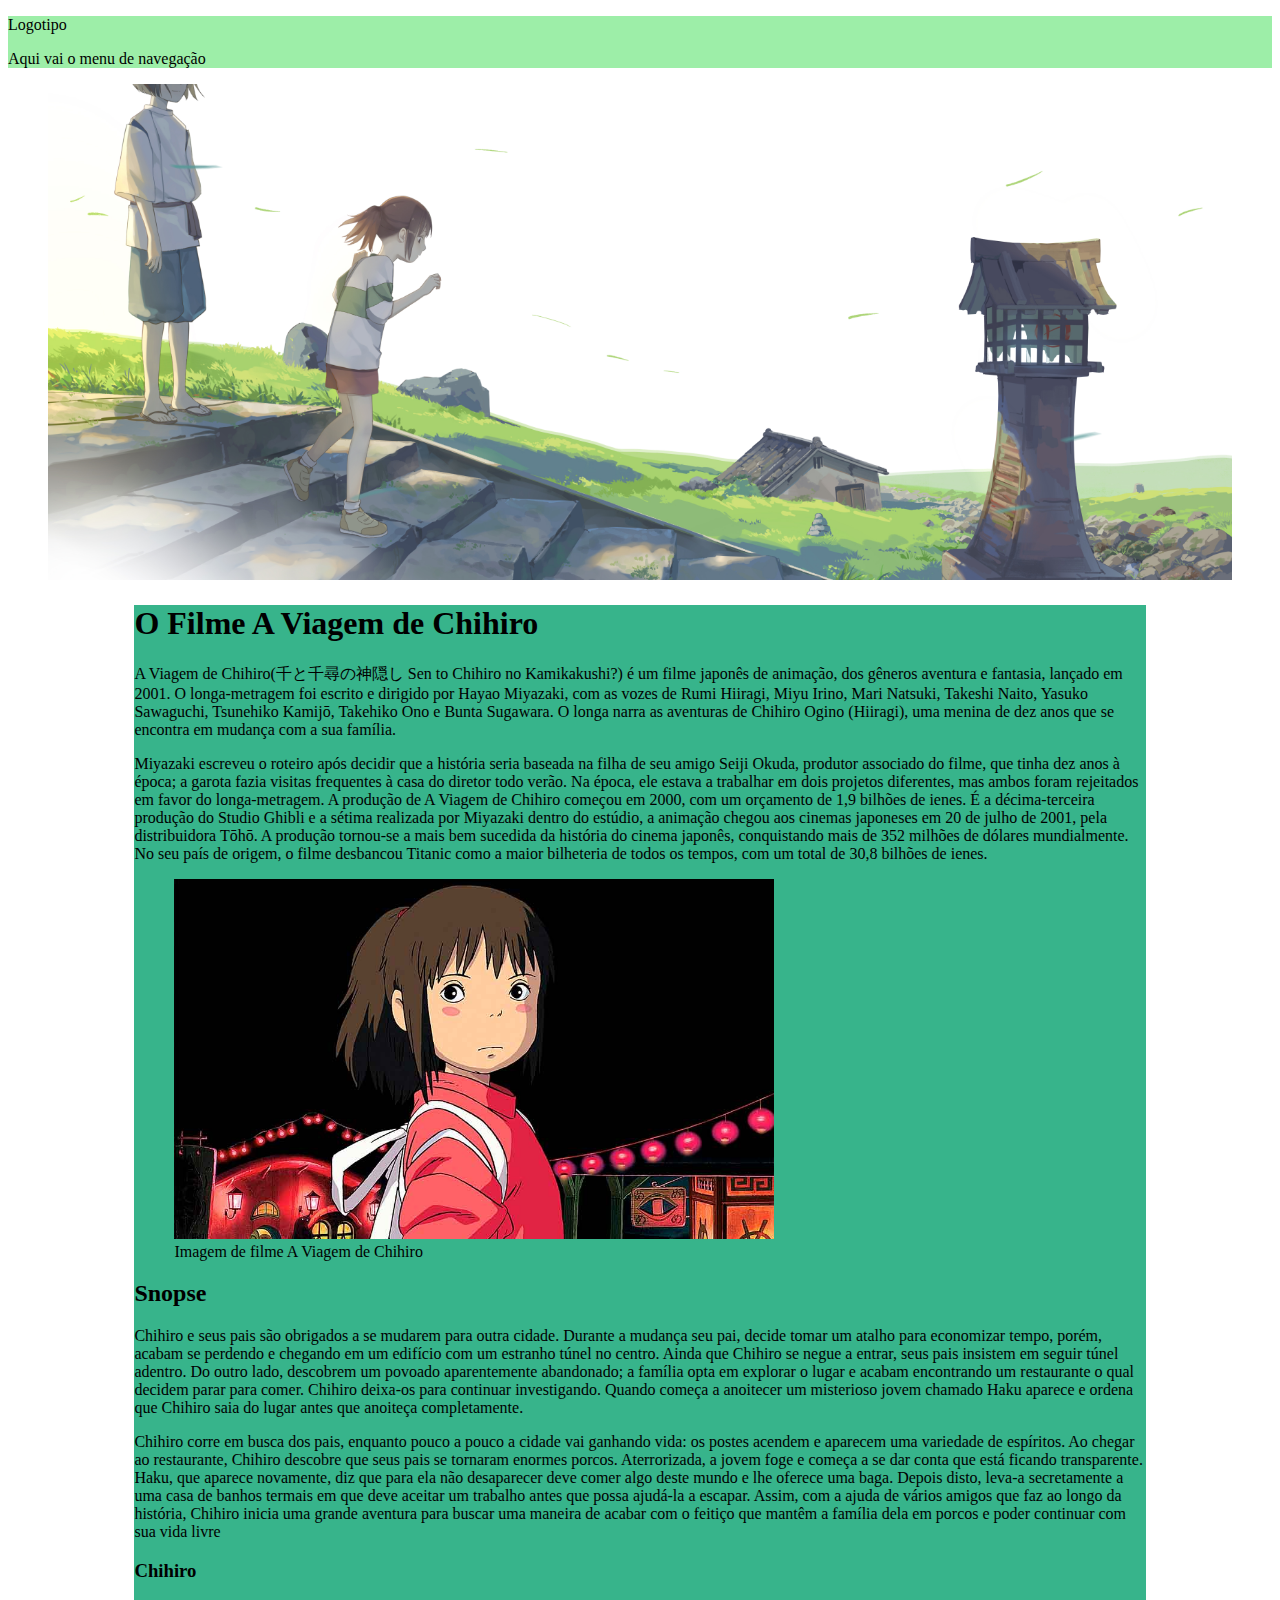
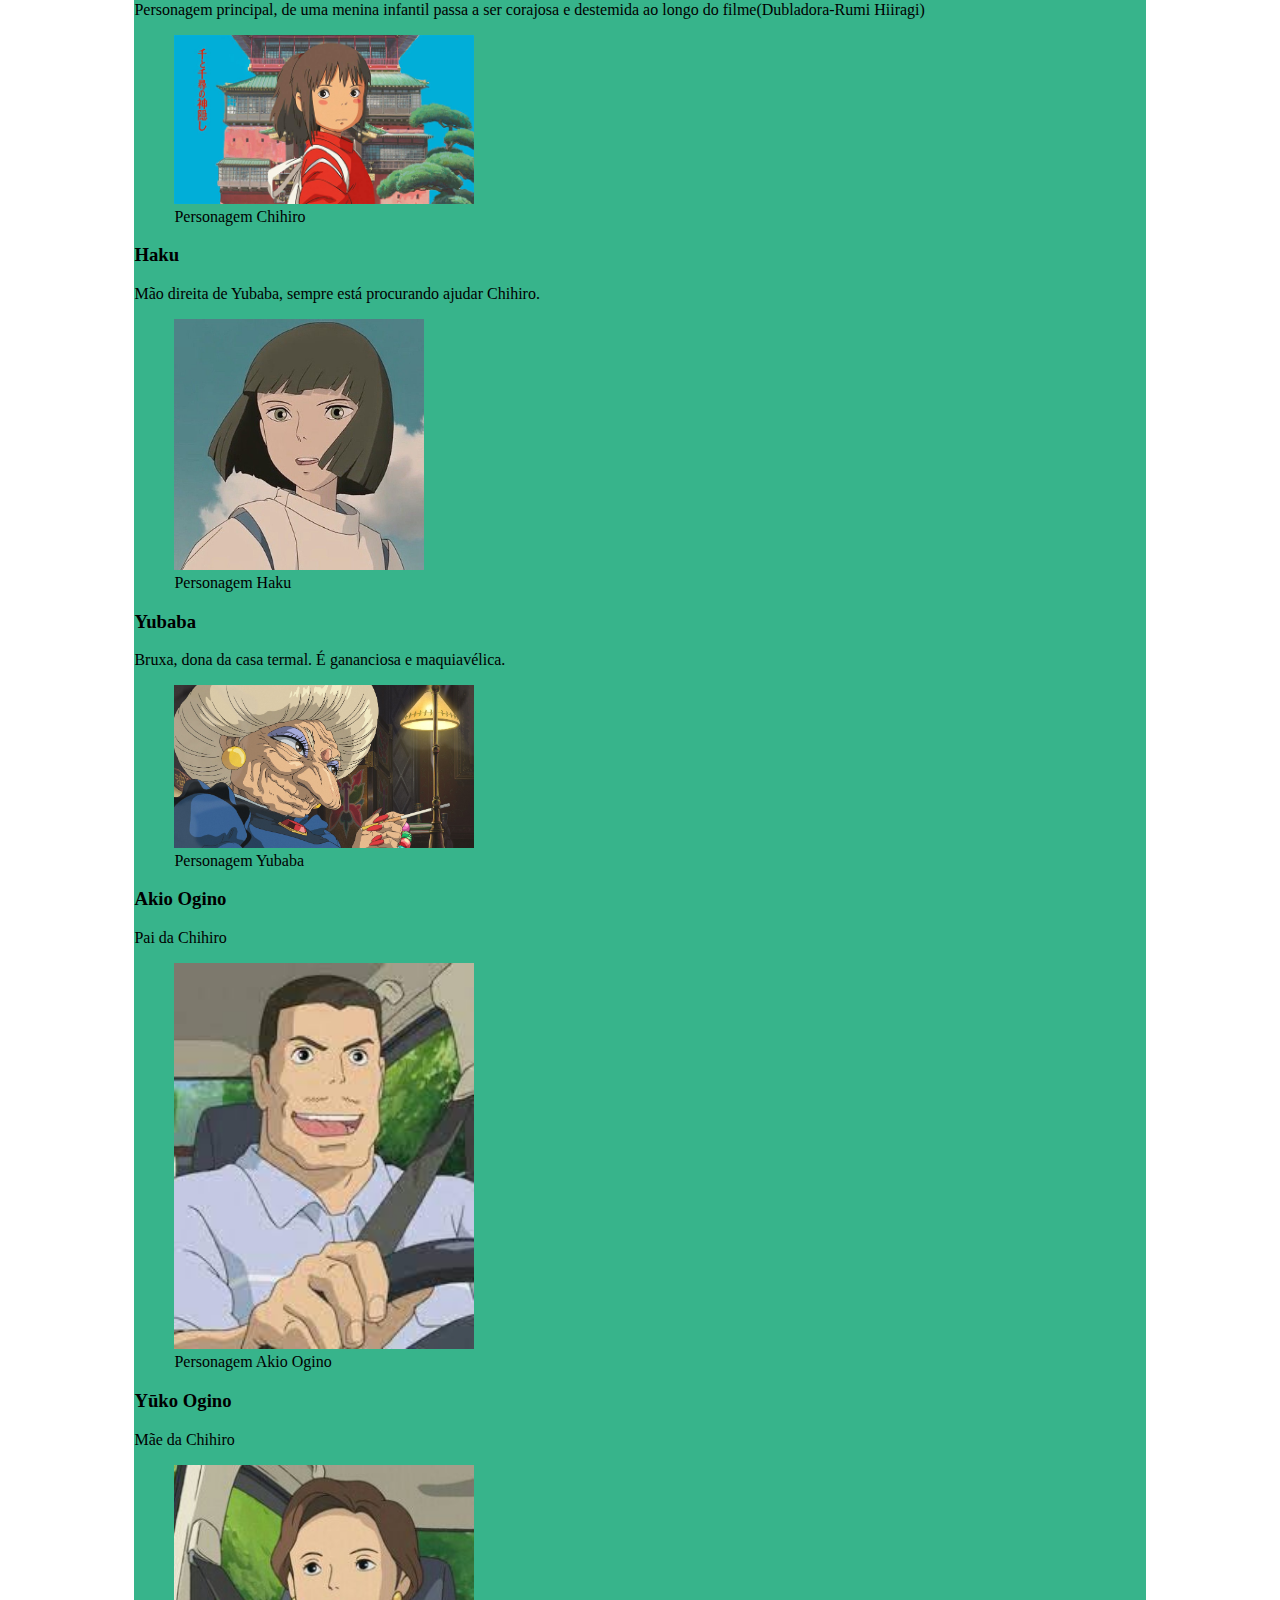
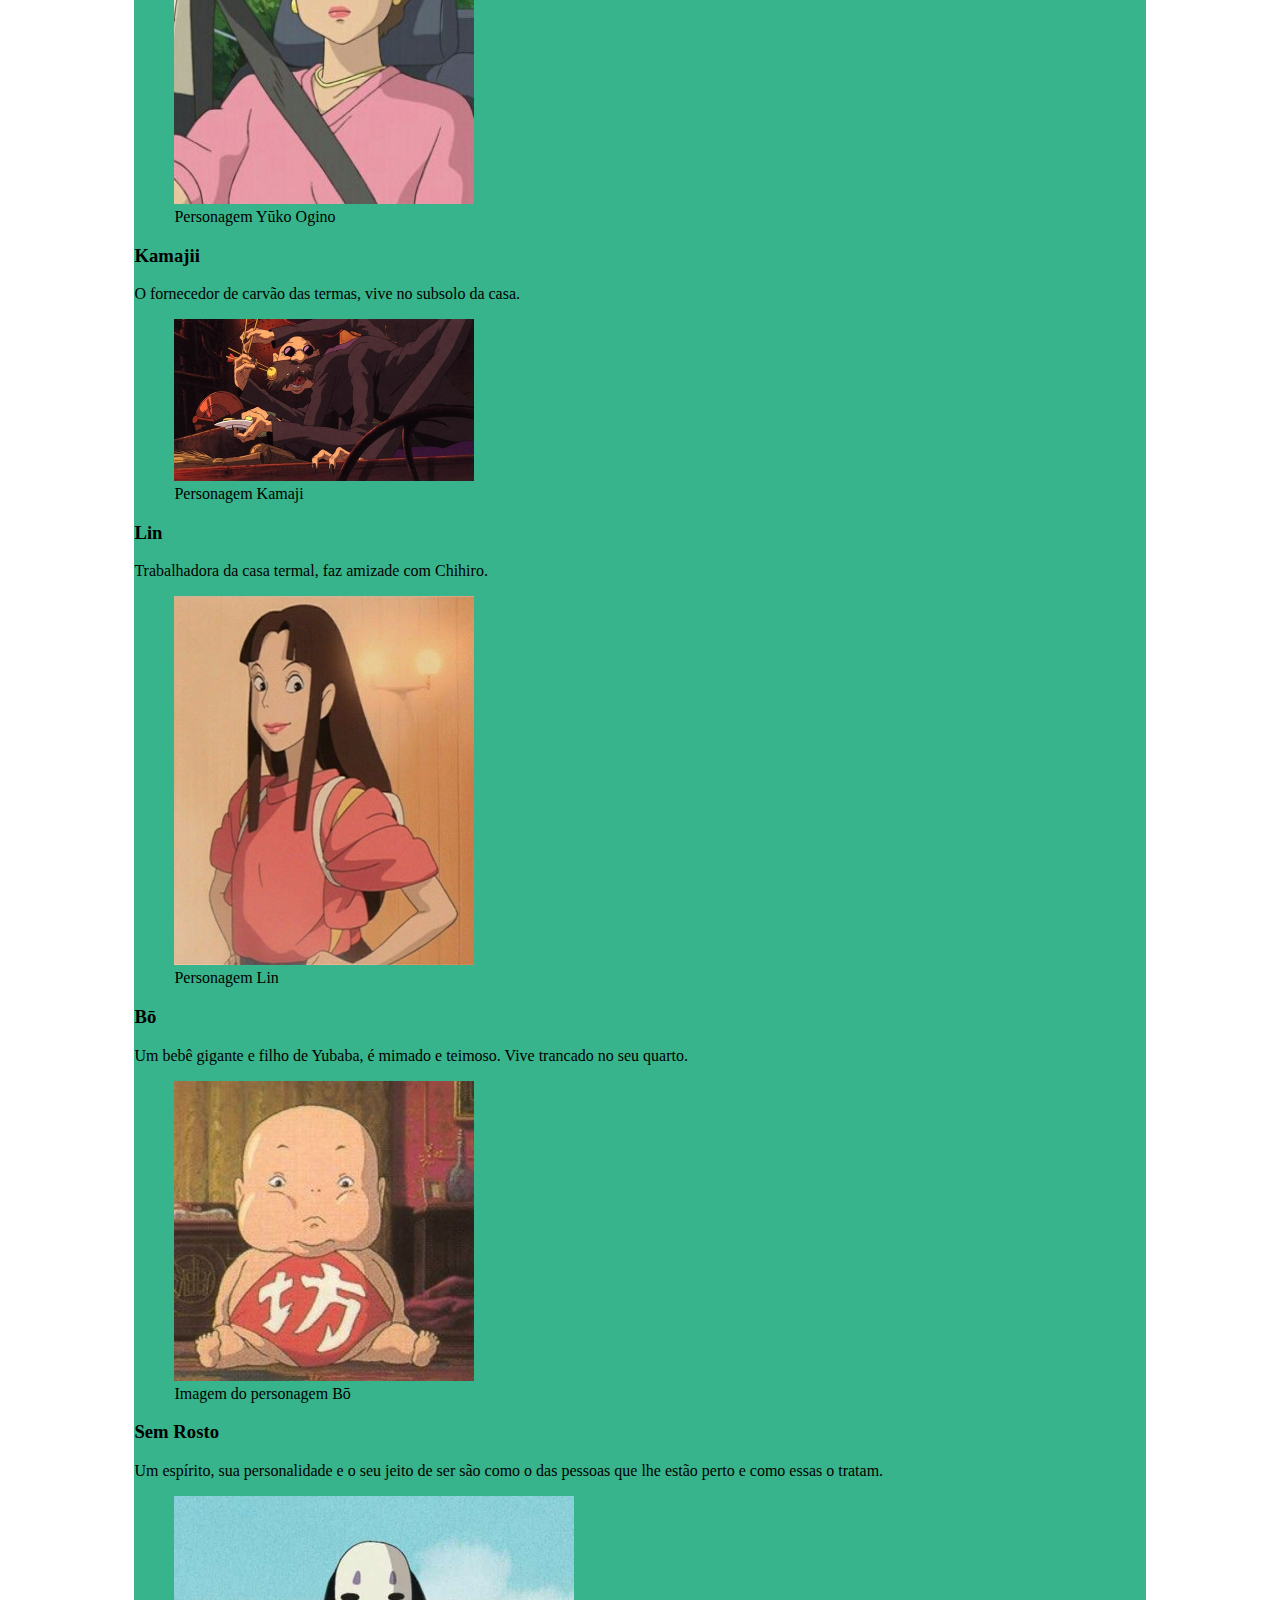
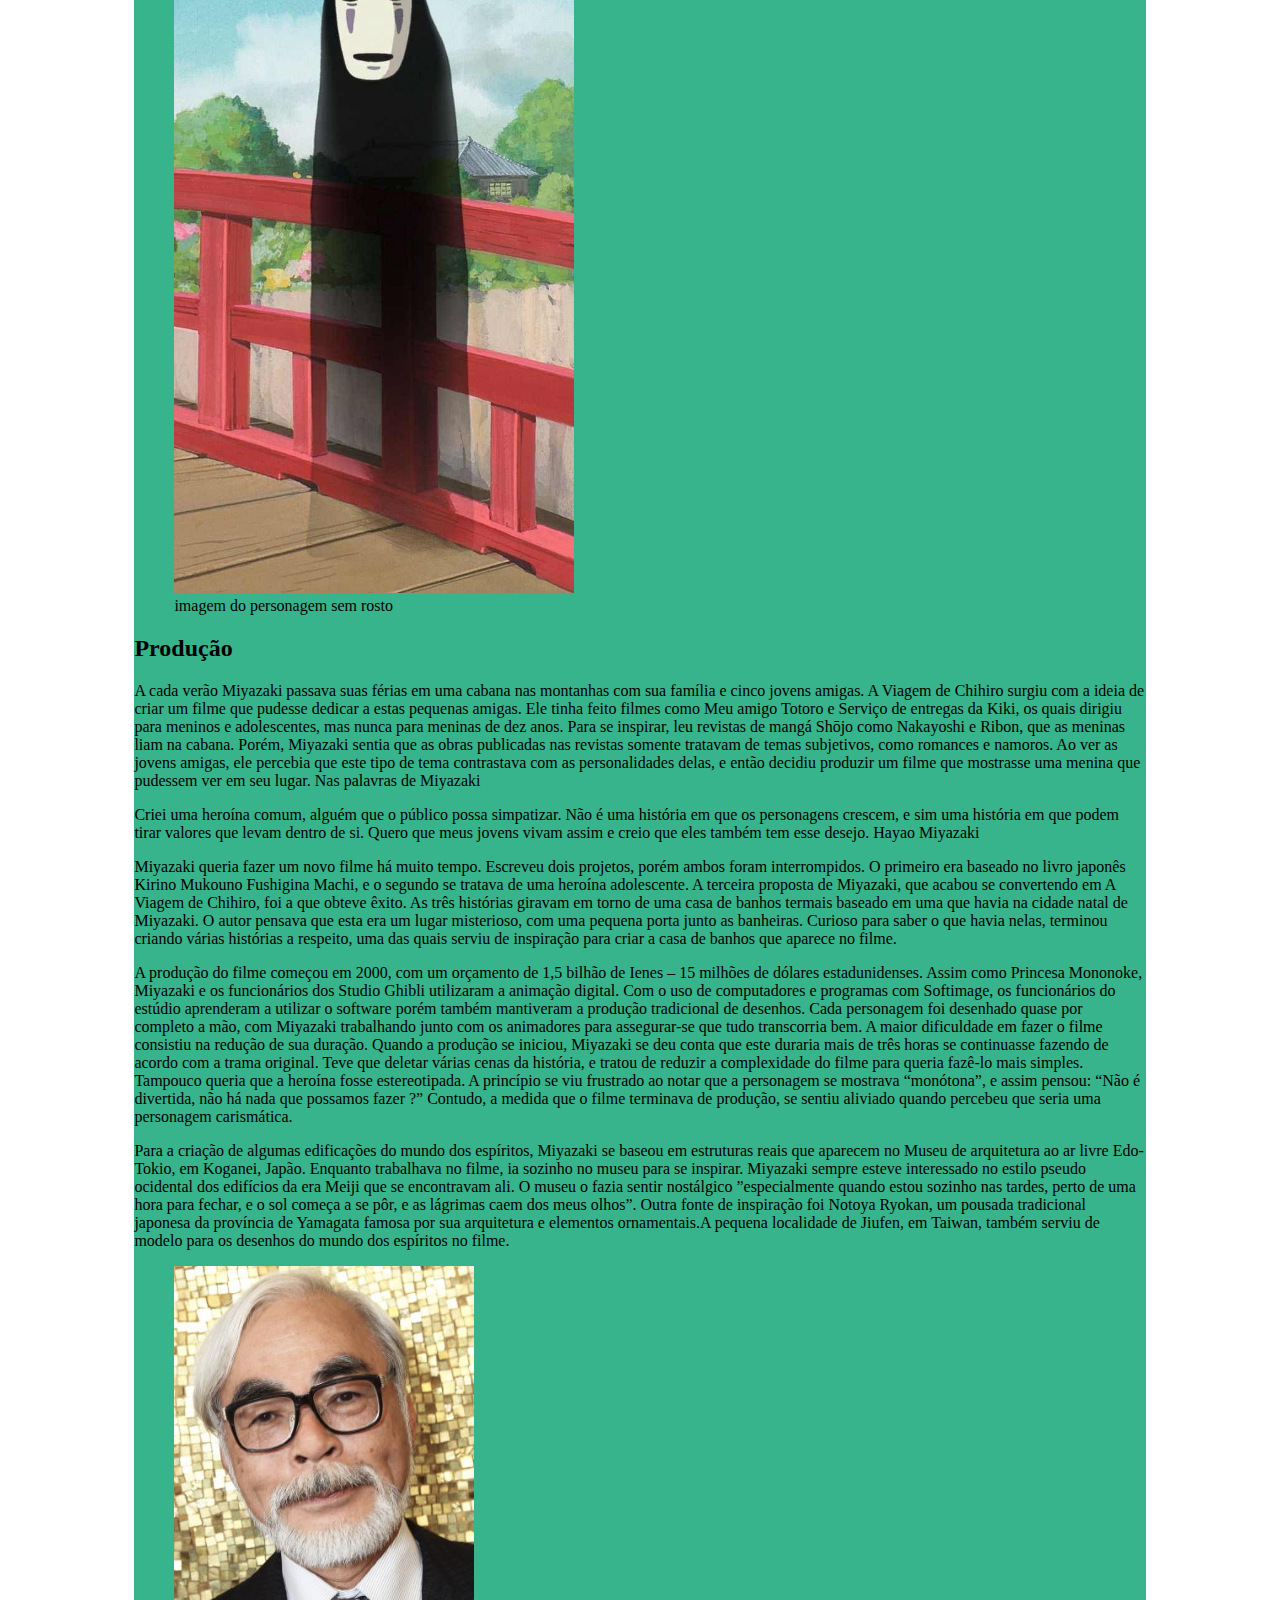
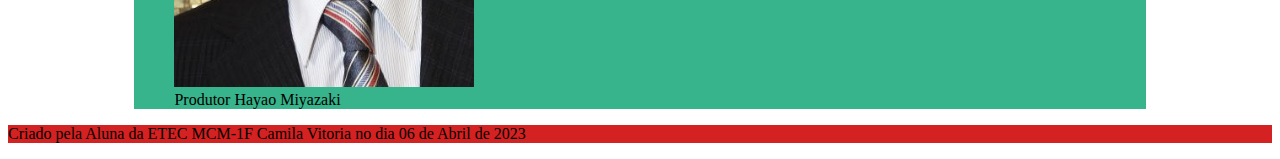
<file: projeto_site/index.html>
<!DOCTYPE html>
<html lang="pt-br">
<head>
    <meta charset="UTF-8">
    <meta http-equiv="X-UA-Compatible" content="IE=edge">
    <meta name="viewport" content="width=device-width, initial-scale=1.0">
    <title>Projeto A Viagem de Chihiro</title>
    <link rel="stylesheet" href="CSS/estilo.css">
</head>
<body>
    <header>
        <div class="logo">
            <p>Logotipo</p>
        </div>
        <nav>
            <p>Aqui vai o menu de navegação</p>
        </nav>
    </header>
    <figure>
        <img class="banner" src="IMAGENS/banner.jpg" alt="Imagem de banner">
    </figure>
    <div class="container">
        <main> 
            <section>
        
                <h1 class="h1">O Filme A Viagem de Chihiro</h1>
                <p class="p">
                    A Viagem de Chihiro(千と千尋の神隠し Sen to Chihiro no Kamikakushi?) é um filme japonês de animação, dos gêneros aventura e fantasia, lançado em 2001. O longa-metragem foi escrito e dirigido por Hayao Miyazaki, com as vozes de Rumi Hiiragi, Miyu Irino, Mari Natsuki, Takeshi Naito, Yasuko Sawaguchi, Tsunehiko Kamijō, Takehiko Ono e Bunta Sugawara. O longa narra as aventuras de Chihiro Ogino (Hiiragi), uma menina de dez anos que se encontra em mudança com a sua família.
                </p>
                <p class="p">
                    Miyazaki escreveu o roteiro após decidir que a história seria baseada na filha de seu amigo Seiji Okuda, produtor associado do filme, que tinha dez anos à época; a garota fazia visitas frequentes à casa do diretor todo verão. Na época, ele estava a trabalhar em dois projetos diferentes, mas ambos foram rejeitados em favor do longa-metragem. A produção de A Viagem de Chihiro começou em 2000, com um orçamento de 1,9 bilhões de ienes. É a décima-terceira produção do Studio Ghibli e a sétima realizada por Miyazaki dentro do estúdio, a animação chegou aos cinemas japoneses em 20 de julho de 2001, pela distribuidora Tōhō. A produção tornou-se a mais bem sucedida da história do cinema japonês, conquistando mais de 352 milhões de dólares mundialmente. No seu país de origem, o filme desbancou Titanic como a maior bilheteria de todos os tempos, com um total de 30,8 bilhões de ienes.
                </p>
                <figure>
                    <img class="img" src="IMAGENS/a-viagem-de-chihiro.jpg" alt="Imagem do filme A Viagem de Chihiro"width="600">
                    <figcaption class="F">Imagem de filme A Viagem de Chihiro</figcaption>
                </figure>
            </section>
            <article>
                <h2 class="h2">Snopse</h2>
                <p class="p">
                    Chihiro e seus pais são obrigados a se mudarem para outra cidade. Durante a mudança seu pai, decide tomar um atalho para economizar tempo, porém, acabam se perdendo e chegando em um edifício com um estranho túnel no centro. Ainda que Chihiro se negue a entrar, seus pais insistem em seguir túnel adentro. Do outro lado, descobrem um povoado aparentemente abandonado; a família opta em explorar o lugar e acabam encontrando um restaurante o qual decidem parar para comer. Chihiro deixa-os para continuar investigando. Quando começa a anoitecer um misterioso jovem chamado Haku aparece e ordena que Chihiro saia do lugar antes que anoiteça completamente.
                </p>
                <p class="p">Chihiro corre em busca dos pais, enquanto pouco a pouco a cidade vai ganhando vida: os postes acendem e aparecem uma variedade de espíritos. Ao chegar ao restaurante, Chihiro descobre que seus pais se tornaram enormes porcos. Aterrorizada, a jovem foge e começa a se dar conta que está ficando transparente. Haku, que aparece novamente, diz que para ela não desaparecer deve comer algo deste mundo e lhe oferece uma baga. Depois disto, leva-a secretamente a uma casa de banhos termais em que deve aceitar um trabalho antes que possa ajudá-la a escapar. Assim, com a ajuda de vários amigos que faz ao longo da história, Chihiro inicia uma grande aventura para buscar uma maneira de acabar com o feitiço que mantêm a família dela em porcos e poder continuar com sua vida livre</p>
                <section>
                    <h3 class="h3">Chihiro</h3>
                    <p class="p1">Personagem principal, de uma menina infantil passa a ser corajosa e
                        destemida ao longo do filme(Dubladora-Rumi Hiiragi)</p>
                        <figure>
                            <img class="img" src="IMAGENS/Chihiro.jpg" alt="Imagem da personagem Chihiro"width="300">

                            <figcaption class="F">Personagem Chihiro</figcaption>
                        </figure>
                </section>
                <section>
                    <h3 class="h3">Haku</h3>
                    <p class="p1">Mão direita de Yubaba, sempre está procurando ajudar Chihiro.</p>
                    <figure>
                        <img class="img" src="IMAGENS/haku.jpg" alt="Imagem do personagem Haku"width="250">
                        <figcaption class="F">Personagem Haku</figcaption>
                    </figure>
                </section>
                <section>
                    <h3 class="h3">Yubaba</h3>
                    <p class="p1">Bruxa, dona da casa termal. É gananciosa e maquiavélica.</p>
                    <figure>
                        <img class="img" src="IMAGENS/Yubaba.jpg" alt="Imagem da personagem Yubaba"width="300">
                        <figcaption class="F">Personagem Yubaba</figcaption>
                    </figure>
                </section>
                <section>
                    <h3 class="h3">Akio Ogino</h3>
                    <p class="p1">Pai da Chihiro</p>
                    <figure>
                        <img class="img" src="IMAGENS/Pai da Chihiro.jpg" alt="Imagem do Akio Ogino, pai da Chihiro"width="300">
                        <figcaption class="F">Personagem Akio Ogino</figcaption>
                    </figure>
                    <section>
                        <h3 class="h3">Yūko Ogino</h3>
                        <p class="p1">Mãe da Chihiro</p>
                        <figure>
                            <img class="img" src="IMAGENS/Mãe da Chihiro.jpg" alt="Imagem de Yūko Ogino, mãe de Chihiro"width="300">
                            <figcaption class="F">Personagem Yūko Ogino</figcaption>
                        </figure>
                    </section>
                    <section>
                        <h3 class="h3">Kamajii</h3>
                        <p class="p1">O fornecedor de carvão das termas, vive no subsolo da casa.</p>
                        <figure>
                            <img class="img"  src="IMAGENS/Kamaji.jpg" alt="Imagem do personagem Kamaji"width="300">
                            <figcaption class="F">Personagem Kamaji</figcaption>
                        </figure>
    <section>
    <h3 class="h3">Lin</h3>
    <p class="p1">Trabalhadora da casa termal, faz amizade com Chihiro.</p>
    <figure>
        <img class="img" src="IMAGENS/Lin.jpg" alt="Imagem da personagem Lin"width="300">
        <figcaption class="F">Personagem Lin</figcaption>
    </figure>
    <section>
        <h3 class="h3">Bō</h3>
        <p class="p1">Um bebê gigante e filho de Yubaba, é mimado e teimoso.
            Vive trancado no seu quarto.</p>
            <figure>
                <img class="img" src="IMAGENS/Bo.jpg" alt="Imagem do personagem Bō"width="300">
                <figcaption class="F">Imagem do personagem Bō</figcaption>
            </figure>
    <section>
        <h3 class="h3">Sem Rosto </h3>
        <p class="p1">Um espírito, sua personalidade e o seu jeito de ser são como o das pessoas que lhe estão perto e como essas o tratam.</p>
        <figure>
            <img class="img" src="IMAGENS/sem rosto.jpg" alt="Imagem do personagem Sem rosto"width="400">
            <figcaption class="F">imagem do personagem sem rosto</figcaption>
        </figure>
    </section>
            </article>
            <article>
                <h2>Produção</h2>
                <section>
                    <p class="p">A cada verão Miyazaki passava suas férias em uma cabana nas montanhas com sua família e cinco jovens amigas. A Viagem de Chihiro surgiu com a ideia de criar um filme que pudesse dedicar a estas pequenas amigas. Ele tinha feito filmes como Meu amigo Totoro e Serviço de entregas da Kiki, os quais dirigiu para meninos e adolescentes, mas nunca para meninas de dez anos. Para se inspirar, leu revistas de mangá Shōjo como Nakayoshi e Ribon, que as meninas liam na cabana. Porém, Miyazaki sentia que as obras publicadas nas revistas somente tratavam de temas subjetivos, como romances e namoros. Ao ver as jovens amigas, ele percebia que este tipo de tema contrastava com as personalidades delas, e então decidiu produzir um filme que mostrasse uma menina que pudessem ver em seu lugar. Nas palavras de Miyazaki</p>
                    <p class="p">Criei uma heroína comum, alguém que o público possa simpatizar. Não é uma história em que os personagens crescem, e sim uma história em que podem tirar valores que levam dentro de si. Quero que meus jovens vivam assim e creio que eles também tem esse desejo.

                        Hayao Miyazaki</p>
                        <p class="p">Miyazaki queria fazer um novo filme há muito tempo. Escreveu dois projetos, porém ambos foram interrompidos. O primeiro era baseado no livro japonês Kirino Mukouno Fushigina Machi, e o segundo se tratava de uma heroína adolescente. A terceira proposta de Miyazaki, que acabou se convertendo em A Viagem de Chihiro, foi a que obteve êxito. As três histórias giravam em torno de uma casa de banhos termais baseado em uma que havia na cidade natal de Miyazaki. O autor pensava que esta era um lugar misterioso, com uma pequena porta junto as banheiras. Curioso para saber o que havia nelas, terminou criando várias histórias a respeito, uma das quais serviu de inspiração para criar a casa de banhos que aparece no filme.</p>
                        <p class="p">A produção do filme começou em 2000, com um orçamento de 1,5 bilhão de Ienes – 15 milhões de dólares estadunidenses. Assim como Princesa Mononoke, Miyazaki e os funcionários dos Studio Ghibli utilizaram a animação digital. Com o uso de computadores e programas com Softimage, os funcionários do estúdio aprenderam a utilizar o software porém também mantiveram a produção tradicional de desenhos. Cada personagem foi desenhado quase por completo a mão, com Miyazaki trabalhando junto com os animadores para assegurar-se que tudo transcorria bem. A maior dificuldade em fazer o filme consistiu na redução de sua duração. Quando a produção se iniciou, Miyazaki se deu conta que este duraria mais de três horas se continuasse fazendo de acordo com a trama original. Teve que deletar várias cenas da história, e tratou de reduzir a complexidade do filme para queria fazê-lo mais simples. Tampouco queria que a heroína fosse estereotipada. A princípio se viu frustrado ao notar que a personagem se mostrava “monótona”, e assim pensou: “Não é divertida, não há nada que possamos fazer ?” Contudo, a medida que o filme terminava de produção, se sentiu aliviado quando percebeu que seria uma personagem carismática.</p>
                        <p class="p">Para a criação de algumas edificações do mundo dos espíritos, Miyazaki se baseou em estruturas reais que aparecem no Museu de arquitetura ao ar livre Edo-Tokio, em Koganei, Japão. Enquanto trabalhava no filme, ia sozinho no museu para se inspirar. Miyazaki sempre esteve interessado no estilo pseudo ocidental dos edifícios da era Meiji que se encontravam ali. O museu o fazia sentir nostálgico ”especialmente quando estou sozinho nas tardes, perto de uma hora para fechar, e o sol começa a se pôr, e as lágrimas caem dos meus olhos”. Outra fonte de inspiração foi Notoya Ryokan, um pousada tradicional japonesa da província de Yamagata famosa por sua arquitetura e elementos ornamentais.A pequena localidade de Jiufen, em Taiwan, também serviu de modelo para os desenhos do mundo dos espíritos no filme.</p>
                        <figure>
                            <img class="img" src="IMAGENS/Hayao_Miyazaki.jpg" alt="Imagem do Produtor de A viagem de Chihiro Hayao Miyazaki"width="300">
                            <figcaption class="F">Produtor Hayao Miyazaki</figcaption>
                        </figure>
                </section>
            </article>
        </main>
</div>
    <footer>
        <p>Criado pela Aluna da ETEC MCM-1F Camila Vitoria no dia 06 de Abril de 2023</p>
    </footer>
</body>
</html>
</file>
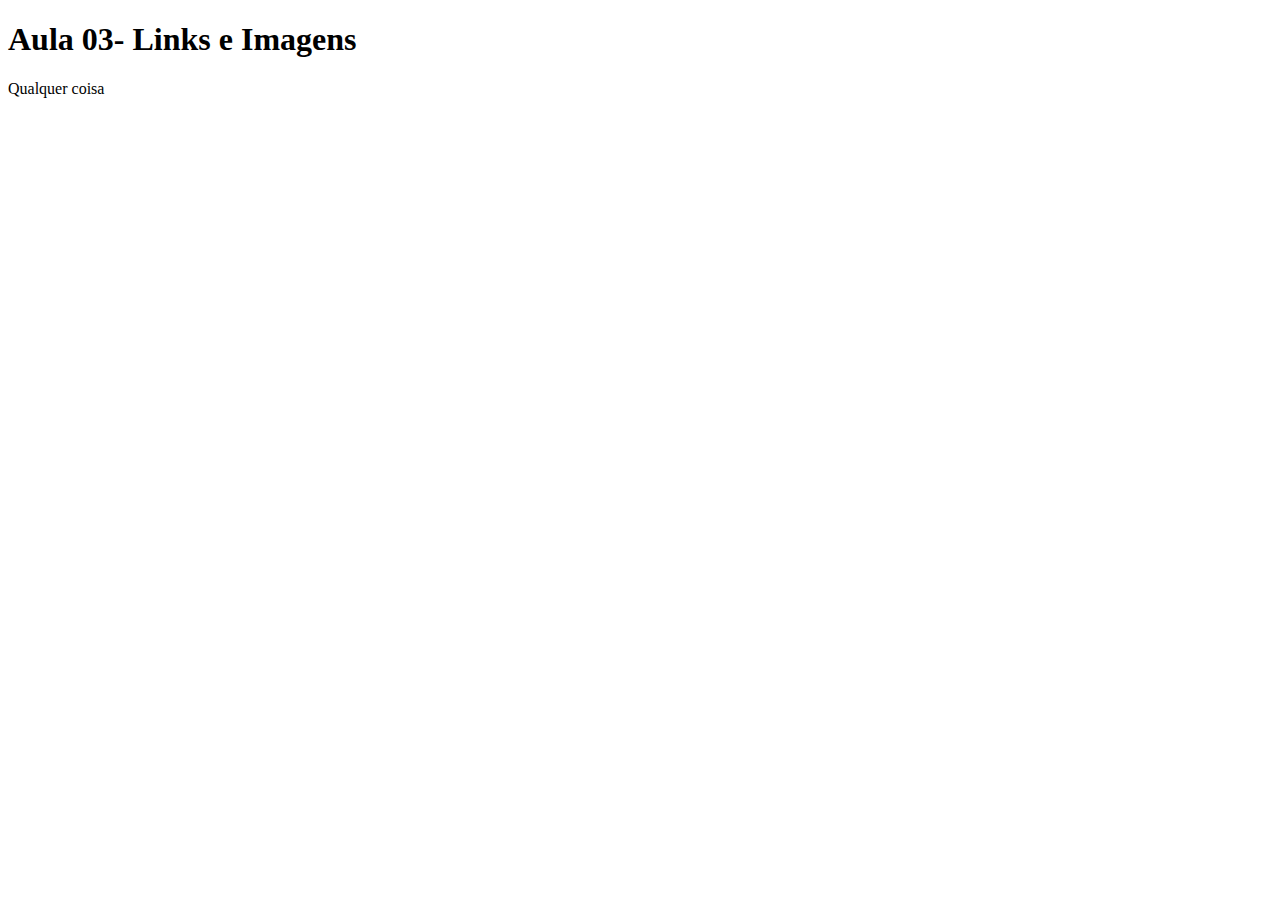
<file: aulas iw/aula 03/index.html>
<!DOCTYPE html>
<html lang="pt-br">
<head>
    <meta charset="UTF-8">
    <meta http-equiv="X-UA-Compatible" content="IE=edge">
    <meta name="viewport" content="width=device-width, initial-scale=1.0">
    <title>Aula 03</title>
</head>
<body>
 <h1>Aula 03- Links e Imagens</h1>   
 <p>Qualquer coisa</p>
</body>
</html>
</file>
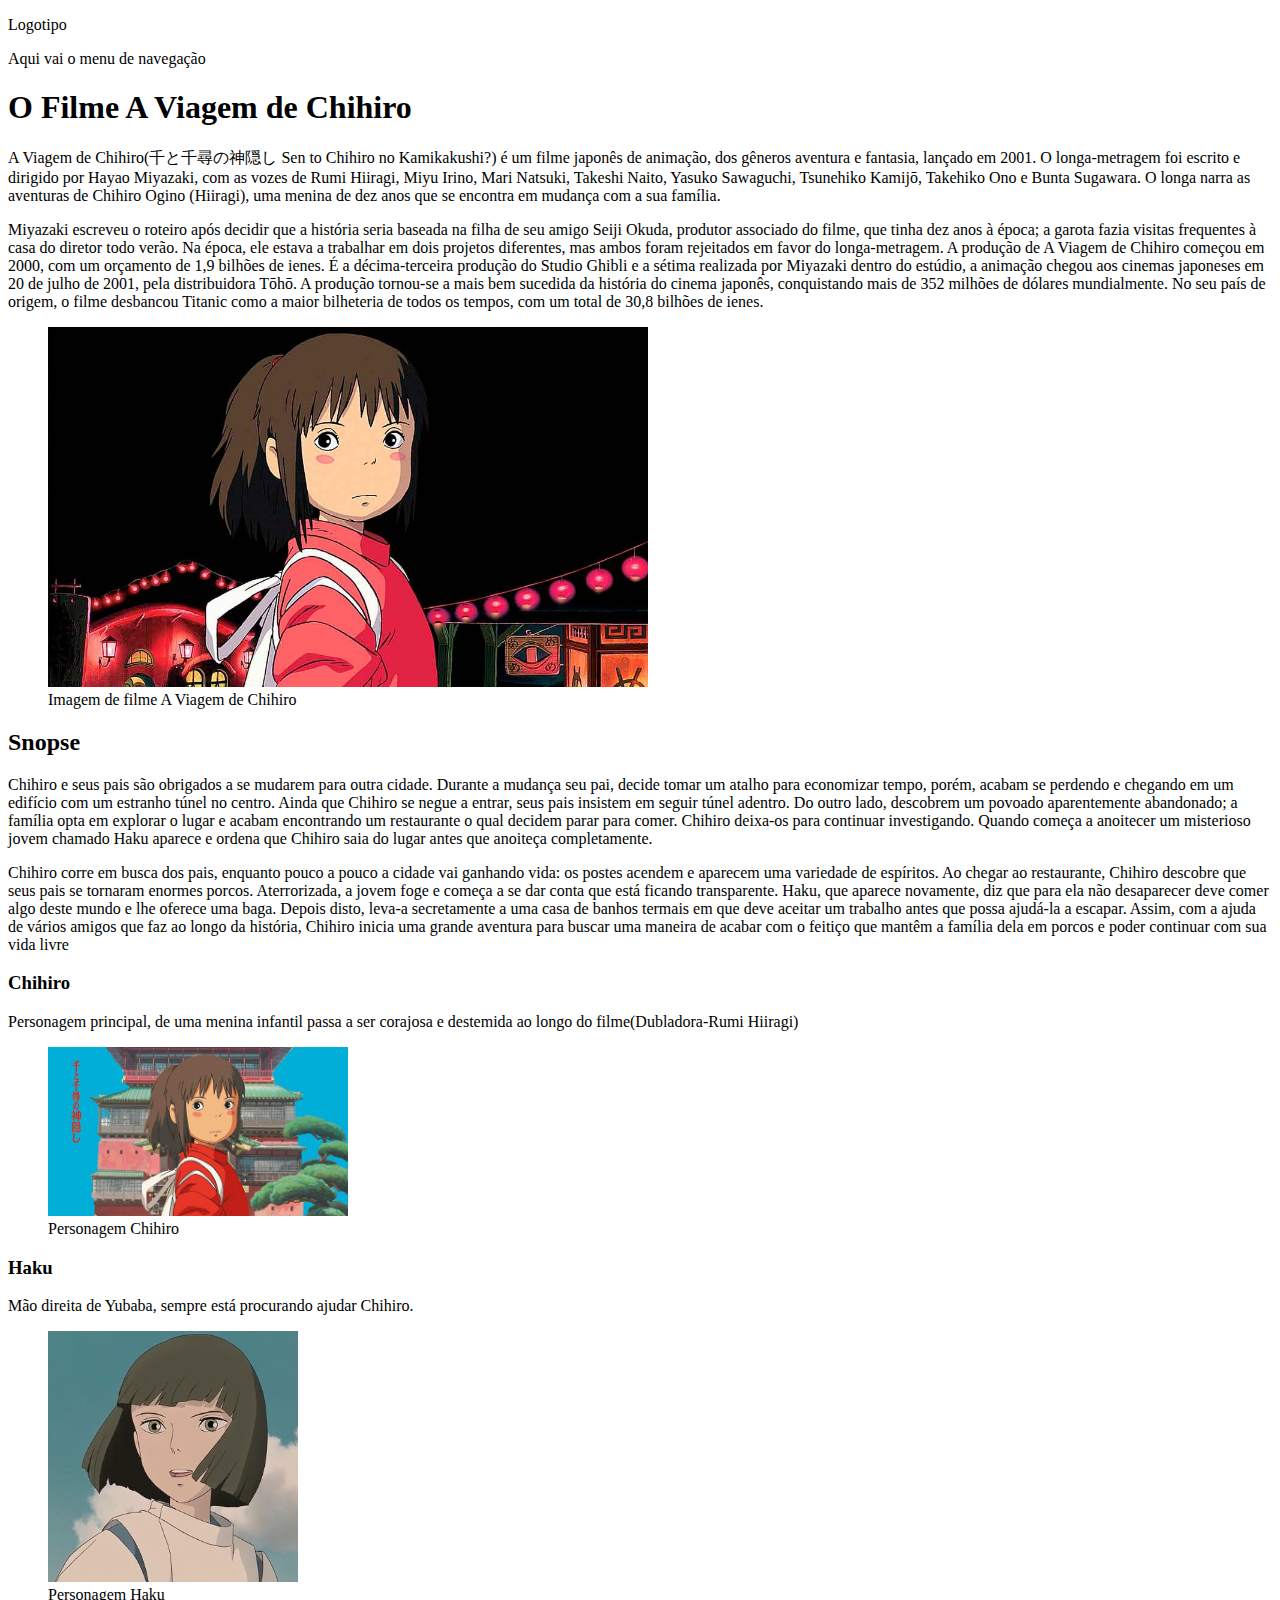
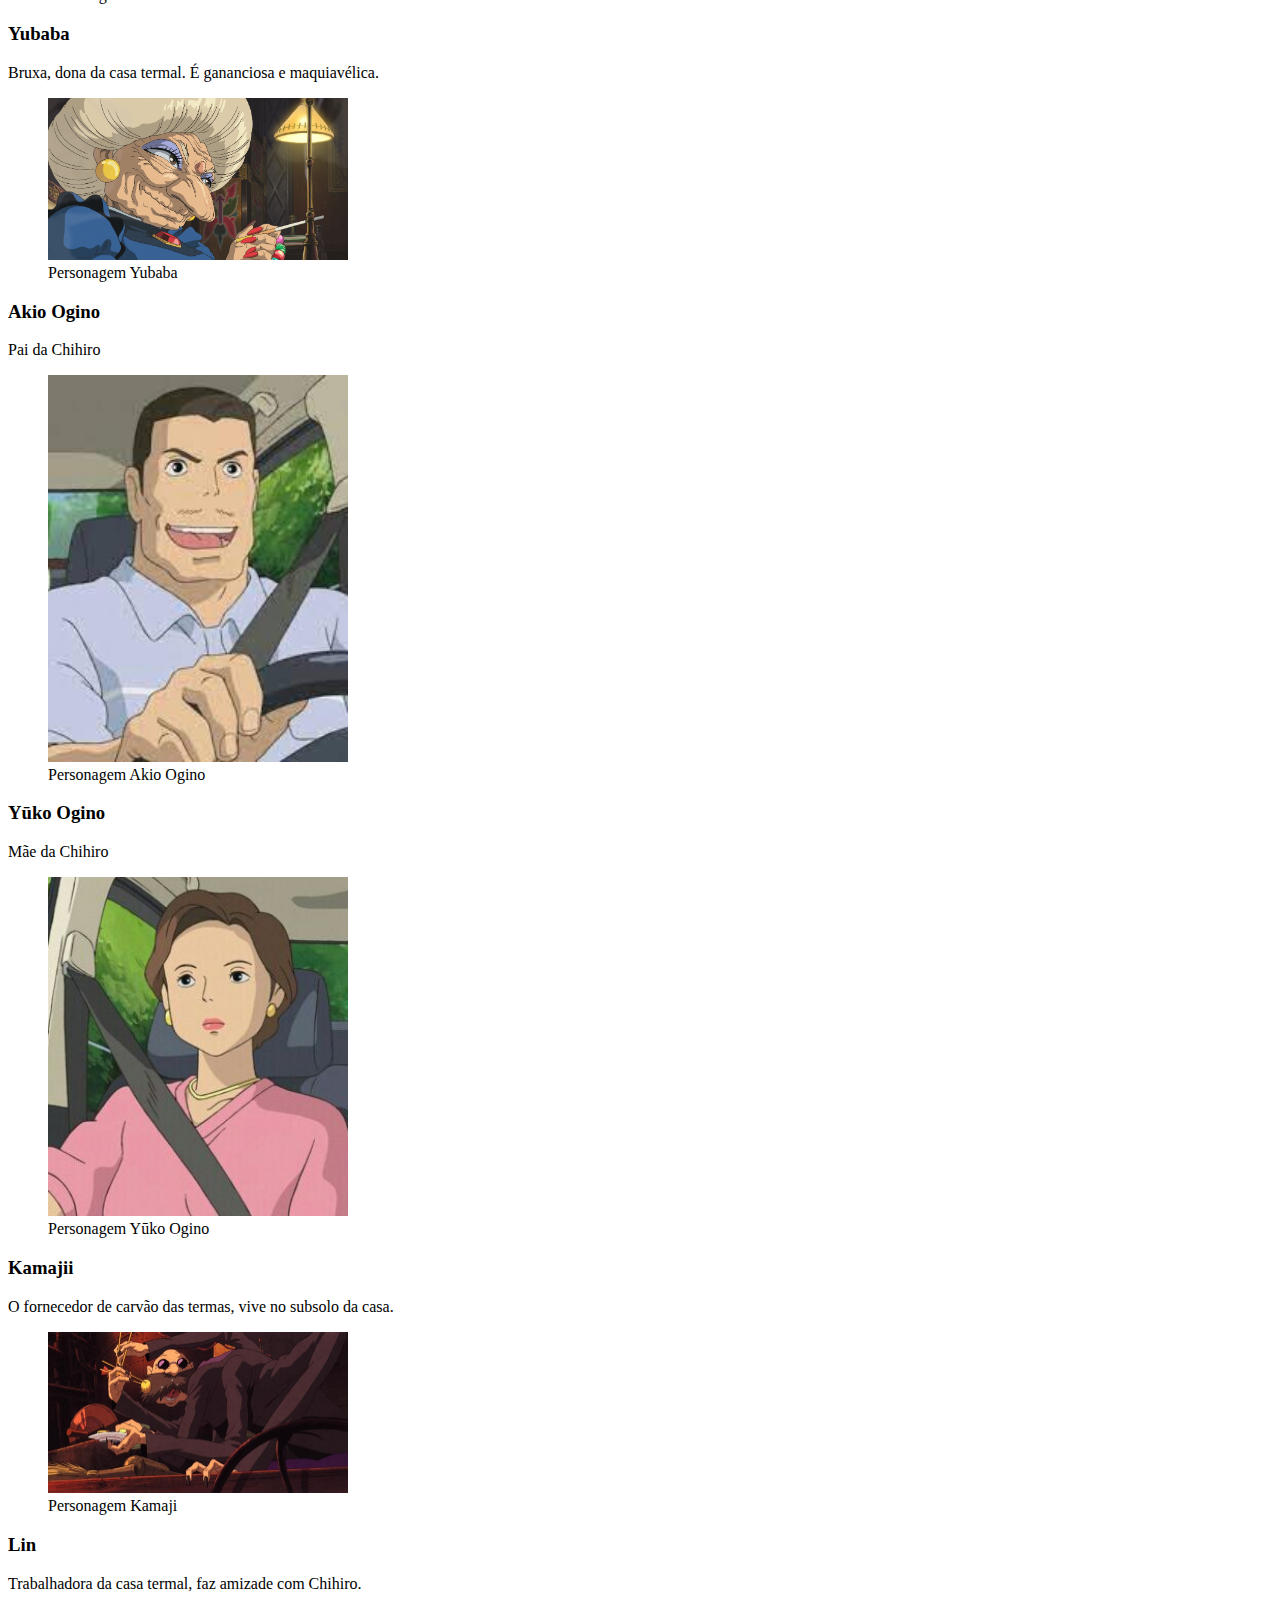
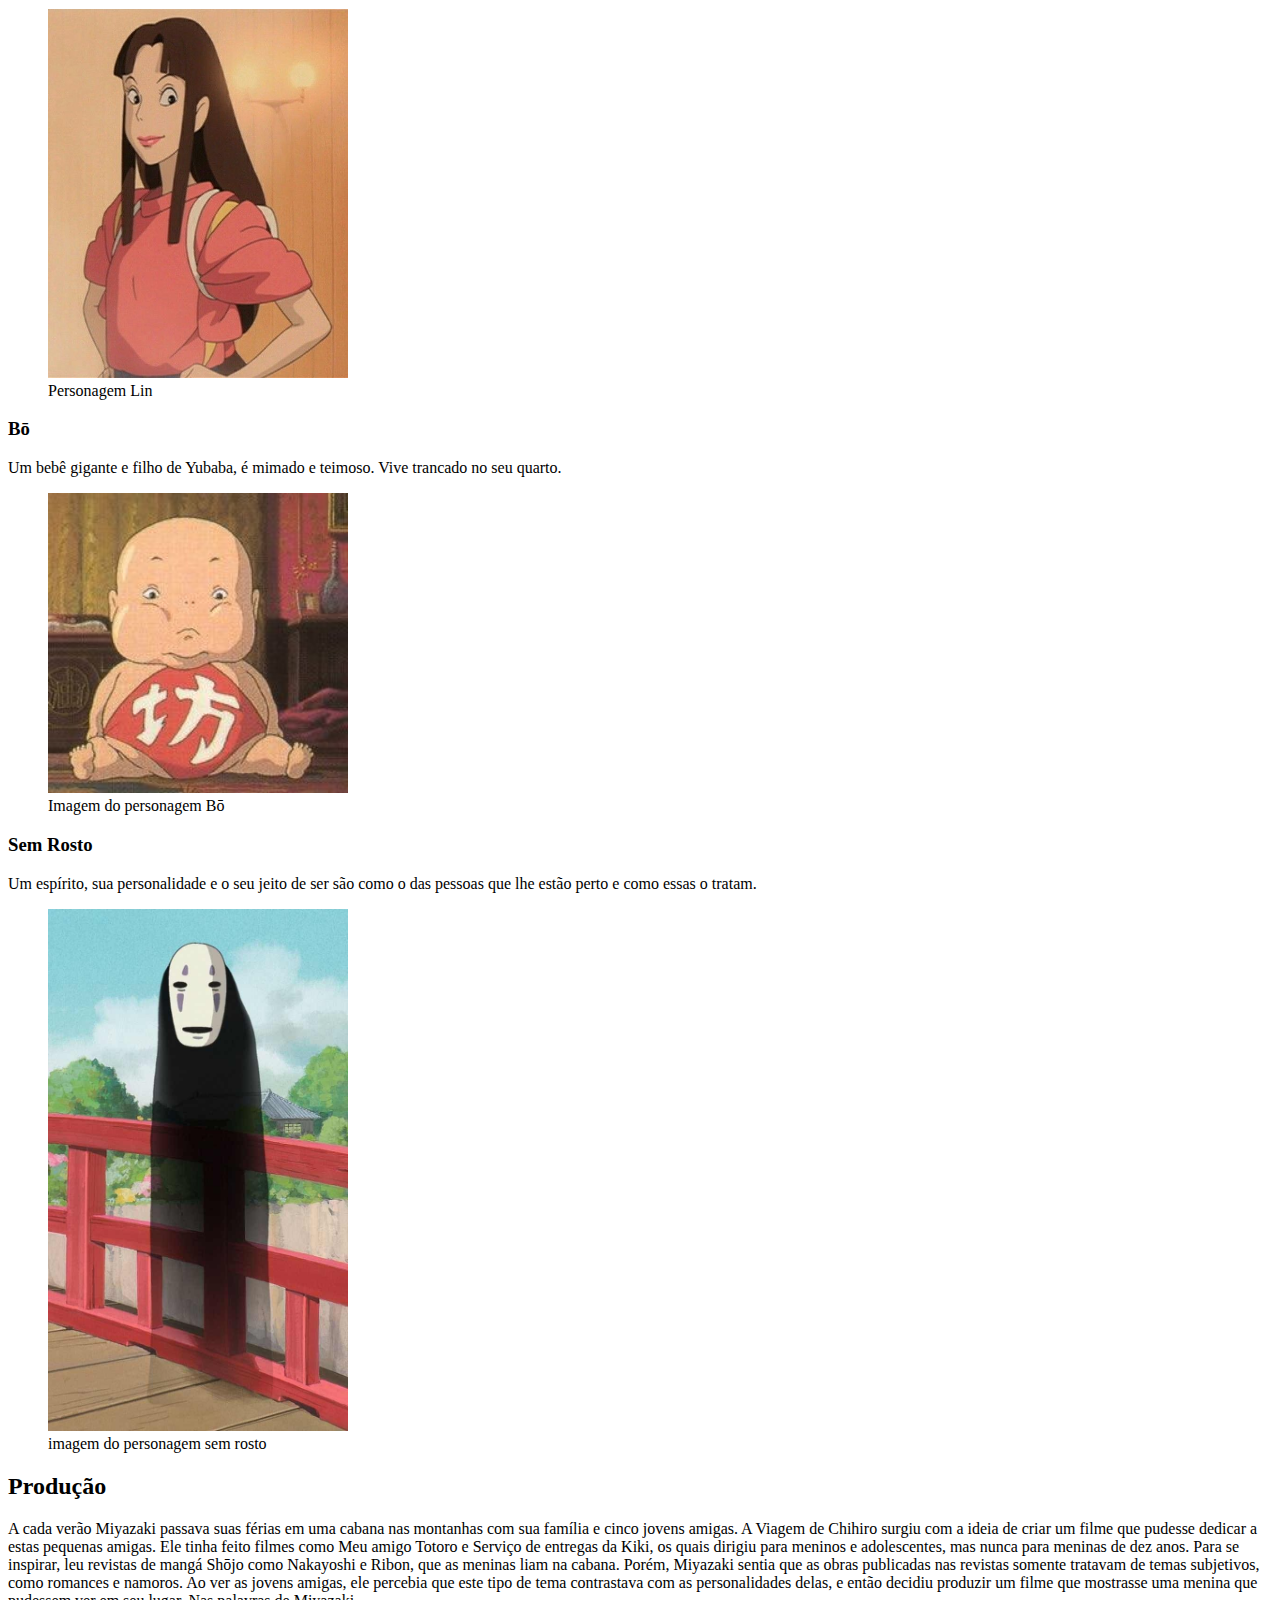
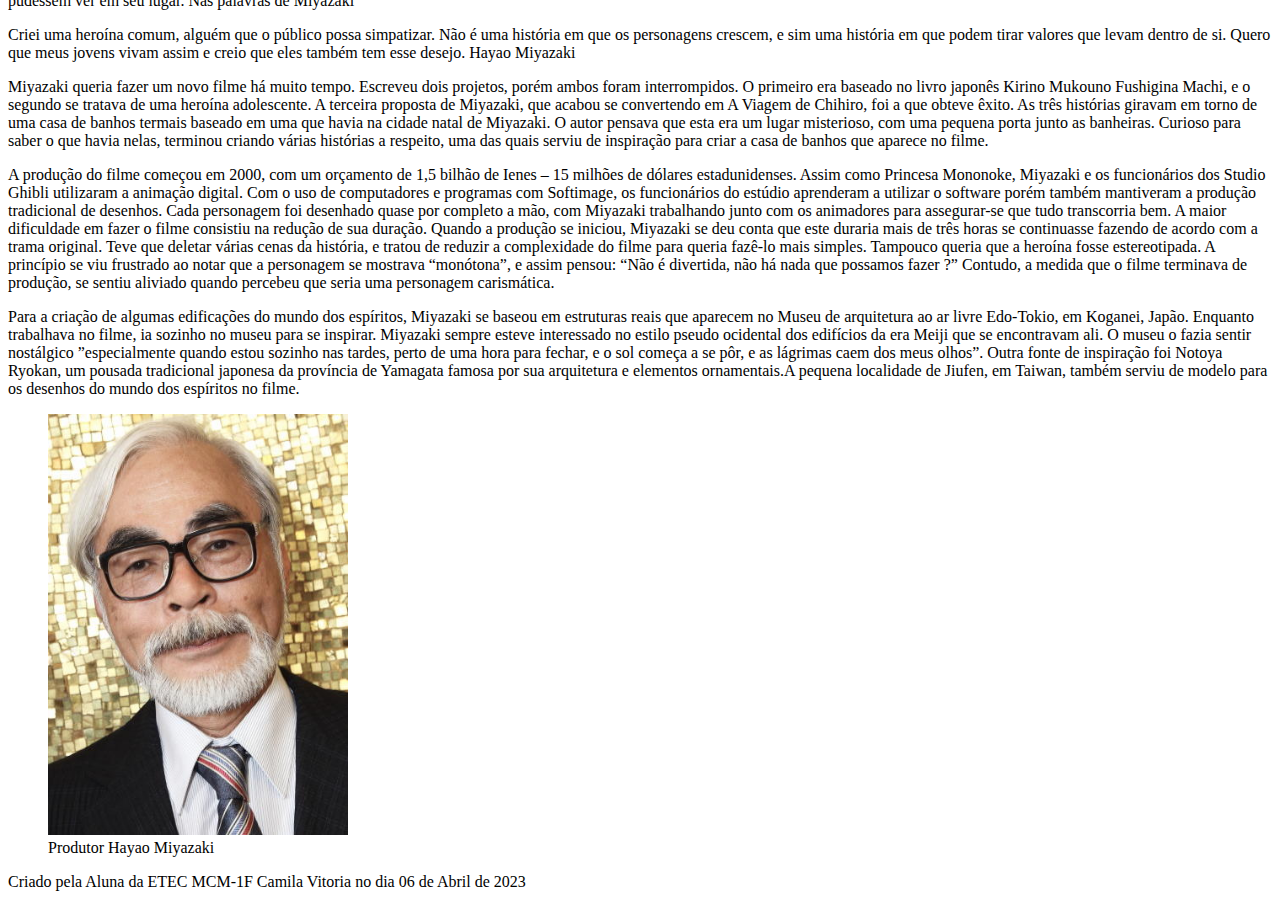
<file: aulas_iw-1-main/aulas_iw-1-main/projeto_site/index.html>
<!DOCTYPE html>
<html lang="pt-br">
<head>
    <meta charset="UTF-8">
    <meta http-equiv="X-UA-Compatible" content="IE=edge">
    <meta name="viewport" content="width=device-width, initial-scale=1.0">
    <title>Projeto A Viagem de Chihiro</title>
</head>
<body>
    <header>
        <p>Logotipo</p>
    </header>
    <nav>
        <p>Aqui vai o menu de navegação</p>
    </nav>
    <main>
        <h1>O Filme A Viagem de Chihiro</h1>
        <p>A Viagem de Chihiro(千と千尋の神隠し Sen to Chihiro no Kamikakushi?) é um filme japonês de animação, dos gêneros aventura e fantasia, lançado em 2001. O longa-metragem foi escrito e dirigido por Hayao Miyazaki, com as vozes de Rumi Hiiragi, Miyu Irino, Mari Natsuki, Takeshi Naito, Yasuko Sawaguchi, Tsunehiko Kamijō, Takehiko Ono e Bunta Sugawara. O longa narra as aventuras de Chihiro Ogino (Hiiragi), uma menina de dez anos que se encontra em mudança com a sua família.</p>
        <p>Miyazaki escreveu o roteiro após decidir que a história seria baseada na filha de seu amigo Seiji Okuda, produtor associado do filme, que tinha dez anos à época; a garota fazia visitas frequentes à casa do diretor todo verão. Na época, ele estava a trabalhar em dois projetos diferentes, mas ambos foram rejeitados em favor do longa-metragem. A produção de A Viagem de Chihiro começou em 2000, com um orçamento de 1,9 bilhões de ienes. É a décima-terceira produção do Studio Ghibli e a sétima realizada por Miyazaki dentro do estúdio, a animação chegou aos cinemas japoneses em 20 de julho de 2001, pela distribuidora Tōhō. A produção tornou-se a mais bem sucedida da história do cinema japonês, conquistando mais de 352 milhões de dólares mundialmente. No seu país de origem, o filme desbancou Titanic como a maior bilheteria de todos os tempos, com um total de 30,8 bilhões de ienes.</p>
        <figure>
            <img src="IMAGENS/a-viagem-de-chihiro.jpg" alt="Imagem do filme A Viagem de Chihiro"width="600">
            <figcaption>Imagem de filme A Viagem de Chihiro</figcaption>
        </figure>
        <article>
            <h2>Snopse</h2>
            <p>
                Chihiro e seus pais são obrigados a se mudarem para outra cidade. Durante a mudança seu pai, decide tomar um atalho para economizar tempo, porém, acabam se perdendo e chegando em um edifício com um estranho túnel no centro. Ainda que Chihiro se negue a entrar, seus pais insistem em seguir túnel adentro. Do outro lado, descobrem um povoado aparentemente abandonado; a família opta em explorar o lugar e acabam encontrando um restaurante o qual decidem parar para comer. Chihiro deixa-os para continuar investigando. Quando começa a anoitecer um misterioso jovem chamado Haku aparece e ordena que Chihiro saia do lugar antes que anoiteça completamente.
            </p>
            <p>Chihiro corre em busca dos pais, enquanto pouco a pouco a cidade vai ganhando vida: os postes acendem e aparecem uma variedade de espíritos. Ao chegar ao restaurante, Chihiro descobre que seus pais se tornaram enormes porcos. Aterrorizada, a jovem foge e começa a se dar conta que está ficando transparente. Haku, que aparece novamente, diz que para ela não desaparecer deve comer algo deste mundo e lhe oferece uma baga. Depois disto, leva-a secretamente a uma casa de banhos termais em que deve aceitar um trabalho antes que possa ajudá-la a escapar. Assim, com a ajuda de vários amigos que faz ao longo da história, Chihiro inicia uma grande aventura para buscar uma maneira de acabar com o feitiço que mantêm a família dela em porcos e poder continuar com sua vida livre</p>
            <section>
                <h3>Chihiro</h3>
                <p>Personagem principal, de uma menina infantil passa a ser corajosa e
                    destemida ao longo do filme(Dubladora-Rumi Hiiragi)</p>
                    <figure>
                        <img src="IMAGENS/Chihiro.jpg" alt="Imagem da personagem Chihiro"width="300">

                        <figcaption>Personagem Chihiro</figcaption>
                    </figure>
            </section>
            <section>
                <h3>Haku</h3>
                <p>Mão direita de Yubaba, sempre está procurando ajudar Chihiro.</p>
                <figure>
                    <img src="IMAGENS/haku.jpg" alt="Imagem do personagem Haku"width="250">
                    <figcaption>Personagem Haku</figcaption>
                </figure>
            </section>
            <section>
                <h3>Yubaba</h3>
                <p>Bruxa, dona da casa termal. É gananciosa e maquiavélica.</p>
                <figure>
                    <img src="IMAGENS/Yubaba.jpg" alt="Imagem da personagem Yubaba"width="300">
                    <figcaption>Personagem Yubaba</figcaption>
                </figure>
            </section>
            <section>
                <h3>Akio Ogino</h3>
                <p>Pai da Chihiro</p>
                <figure>
                    <img src="IMAGENS/Pai da Chihiro.jpg" alt="Imagem do Akio Ogino, pai da Chihiro"width="300">
                    <figcaption>Personagem Akio Ogino</figcaption>
                </figure>
                <section>
                    <h3>Yūko Ogino</h3>
                    <p>Mãe da Chihiro</p>
                    <figure>
                        <img src="IMAGENS/Mãe da Chihiro.jpg" alt="Imagem de Yūko Ogino, mãe de Chihiro"width="300">
                        <figcaption>Personagem Yūko Ogino</figcaption>
                    </figure>
                </section>
                <section>
                    <h3>Kamajii</h3>
                    <p>O fornecedor de carvão das termas, vive no subsolo da casa.</p>
                    <figure>
                        <img src="IMAGENS/Kamaji.jpg" alt="Imagem do personagem Kamaji"width="300">
                        <figcaption>Personagem Kamaji</figcaption>
                    </figure>
<section>
<h3>Lin</h3>
<p>Trabalhadora da casa termal, faz amizade com Chihiro.</p>
<figure>
    <img src="IMAGENS/Lin.jpg" alt="Imagem da personagem Lin"width="300">
    <figcaption>Personagem Lin</figcaption>
</figure>
<section>
    <h3>Bō</h3>
    <p>Um bebê gigante e filho de Yubaba, é mimado e teimoso.
        Vive trancado no seu quarto.</p>
        <figure>
            <img src="IMAGENS/Bo.jpg" alt="Imagem do personagem Bō"width="300">
            <figcaption>Imagem do personagem Bō</figcaption>
        </figure>
<section>
    <h3>Sem Rosto </h3>
    <p>Um espírito, sua personalidade e o seu jeito de ser são como o das pessoas que lhe estão perto e como essas o tratam.</p>
    <figure>
        <img src="IMAGENS/sem rosto.jpg" alt="Imagem do personagem Sem rosto"width="300">
        <figcaption>imagem do personagem sem rosto</figcaption>
    </figure>
</section>
        </article>
         <article>
            <h2>Produção</h2>
            <section>
                <p>A cada verão Miyazaki passava suas férias em uma cabana nas montanhas com sua família e cinco jovens amigas. A Viagem de Chihiro surgiu com a ideia de criar um filme que pudesse dedicar a estas pequenas amigas. Ele tinha feito filmes como Meu amigo Totoro e Serviço de entregas da Kiki, os quais dirigiu para meninos e adolescentes, mas nunca para meninas de dez anos. Para se inspirar, leu revistas de mangá Shōjo como Nakayoshi e Ribon, que as meninas liam na cabana. Porém, Miyazaki sentia que as obras publicadas nas revistas somente tratavam de temas subjetivos, como romances e namoros. Ao ver as jovens amigas, ele percebia que este tipo de tema contrastava com as personalidades delas, e então decidiu produzir um filme que mostrasse uma menina que pudessem ver em seu lugar. Nas palavras de Miyazaki</p>
                <p>Criei uma heroína comum, alguém que o público possa simpatizar. Não é uma história em que os personagens crescem, e sim uma história em que podem tirar valores que levam dentro de si. Quero que meus jovens vivam assim e creio que eles também tem esse desejo.

                    Hayao Miyazaki</p>
                    <p>Miyazaki queria fazer um novo filme há muito tempo. Escreveu dois projetos, porém ambos foram interrompidos. O primeiro era baseado no livro japonês Kirino Mukouno Fushigina Machi, e o segundo se tratava de uma heroína adolescente. A terceira proposta de Miyazaki, que acabou se convertendo em A Viagem de Chihiro, foi a que obteve êxito. As três histórias giravam em torno de uma casa de banhos termais baseado em uma que havia na cidade natal de Miyazaki. O autor pensava que esta era um lugar misterioso, com uma pequena porta junto as banheiras. Curioso para saber o que havia nelas, terminou criando várias histórias a respeito, uma das quais serviu de inspiração para criar a casa de banhos que aparece no filme.</p>
                    <p>A produção do filme começou em 2000, com um orçamento de 1,5 bilhão de Ienes – 15 milhões de dólares estadunidenses. Assim como Princesa Mononoke, Miyazaki e os funcionários dos Studio Ghibli utilizaram a animação digital. Com o uso de computadores e programas com Softimage, os funcionários do estúdio aprenderam a utilizar o software porém também mantiveram a produção tradicional de desenhos. Cada personagem foi desenhado quase por completo a mão, com Miyazaki trabalhando junto com os animadores para assegurar-se que tudo transcorria bem. A maior dificuldade em fazer o filme consistiu na redução de sua duração. Quando a produção se iniciou, Miyazaki se deu conta que este duraria mais de três horas se continuasse fazendo de acordo com a trama original. Teve que deletar várias cenas da história, e tratou de reduzir a complexidade do filme para queria fazê-lo mais simples. Tampouco queria que a heroína fosse estereotipada. A princípio se viu frustrado ao notar que a personagem se mostrava “monótona”, e assim pensou: “Não é divertida, não há nada que possamos fazer ?” Contudo, a medida que o filme terminava de produção, se sentiu aliviado quando percebeu que seria uma personagem carismática.</p>
                    <p>Para a criação de algumas edificações do mundo dos espíritos, Miyazaki se baseou em estruturas reais que aparecem no Museu de arquitetura ao ar livre Edo-Tokio, em Koganei, Japão. Enquanto trabalhava no filme, ia sozinho no museu para se inspirar. Miyazaki sempre esteve interessado no estilo pseudo ocidental dos edifícios da era Meiji que se encontravam ali. O museu o fazia sentir nostálgico ”especialmente quando estou sozinho nas tardes, perto de uma hora para fechar, e o sol começa a se pôr, e as lágrimas caem dos meus olhos”. Outra fonte de inspiração foi Notoya Ryokan, um pousada tradicional japonesa da província de Yamagata famosa por sua arquitetura e elementos ornamentais.A pequena localidade de Jiufen, em Taiwan, também serviu de modelo para os desenhos do mundo dos espíritos no filme.</p>
                    <figure>
                        <img src="IMAGENS/Hayao_Miyazaki.jpg" alt="Imagem do Produtor de A viagem de Chihiro Hayao Miyazaki"width="300">
                        <figcaption>Produtor Hayao Miyazaki</figcaption>
                    </figure>
            </section>
         </article>
    </main>
    <footer>
        <p>Criado pela Aluna da ETEC MCM-1F Camila Vitoria no dia 06 de Abril de 2023</p>
    </footer>
</body>
</html>
</file>
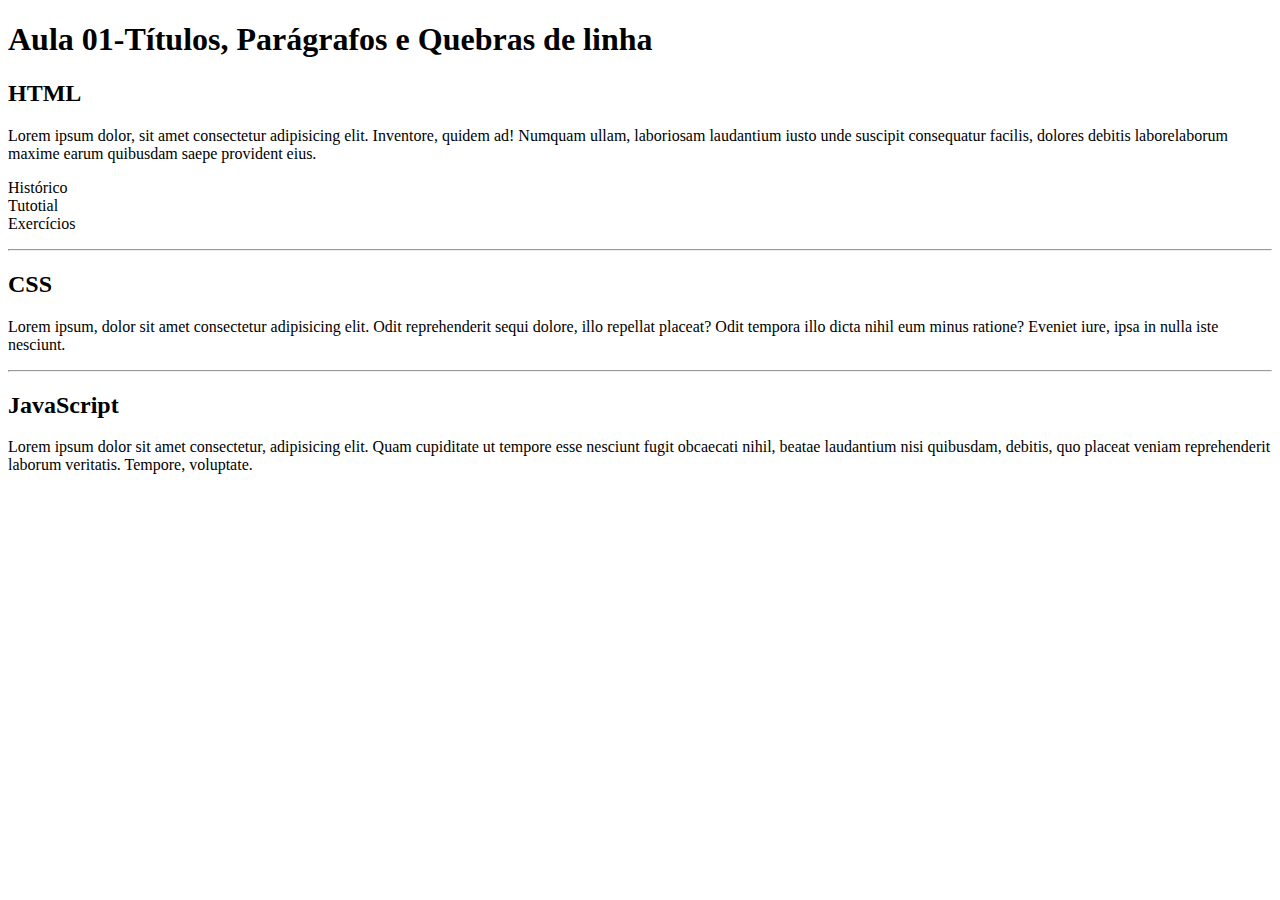
<file: aulas_iw-1-main/aulas_iw-1-main/aulas iw/aula 01/index.html>
<!DOCTYPE html>
<html lang="pt-br">
<head>
    <meta charset="UTF-8">
    <meta http-equiv="X-UA-Compatible" content="IE=edge">
    <meta name="viewport" content="width=device-width, initial-scale=1.0">
    <title>Aula 01</title>
</head>
<body>
  <h1>Aula 01-Títulos, Parágrafos e Quebras de linha</h1> 
  <h2>HTML</h2>
  <p>Lorem ipsum dolor, sit amet consectetur adipisicing elit. Inventore, quidem ad! Numquam ullam, laboriosam laudantium iusto unde suscipit consequatur facilis, dolores debitis laborelaborum maxime earum quibusdam saepe provident eius.</p>
  <p>
    Histórico<br>Tutotial<br>Exercícios
  </p>
  <hr>
  <h2>CSS</h2>
  <p>Lorem ipsum, dolor sit amet consectetur adipisicing elit. Odit reprehenderit sequi dolore, illo repellat placeat? Odit tempora illo dicta nihil eum minus ratione? Eveniet iure, ipsa in nulla iste nesciunt.</p>
  <hr>
  <h2>JavaScript</h2>
  <p>Lorem ipsum dolor sit amet consectetur, adipisicing elit. Quam cupiditate ut tempore esse nesciunt fugit obcaecati nihil, beatae laudantium nisi quibusdam, debitis, quo placeat veniam reprehenderit laborum veritatis. Tempore, voluptate.</p>
</body>
</html>
</file>
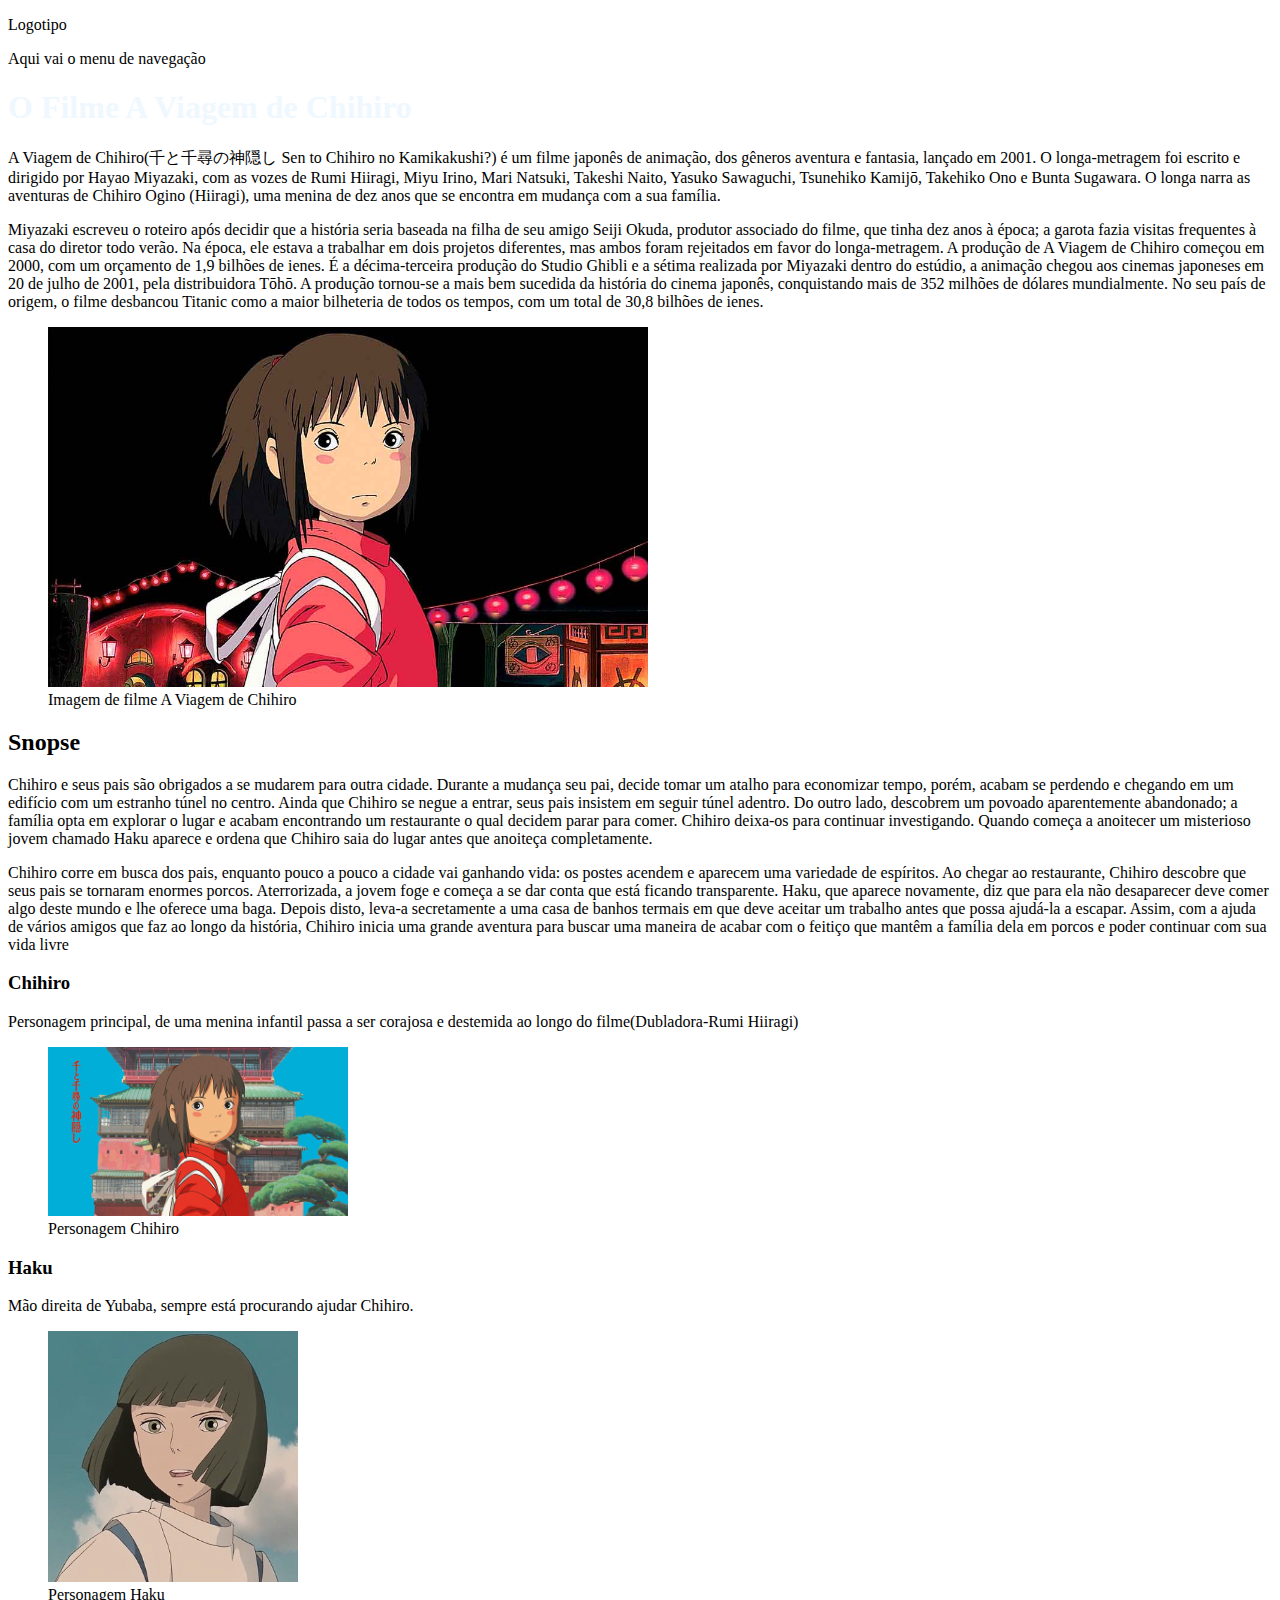
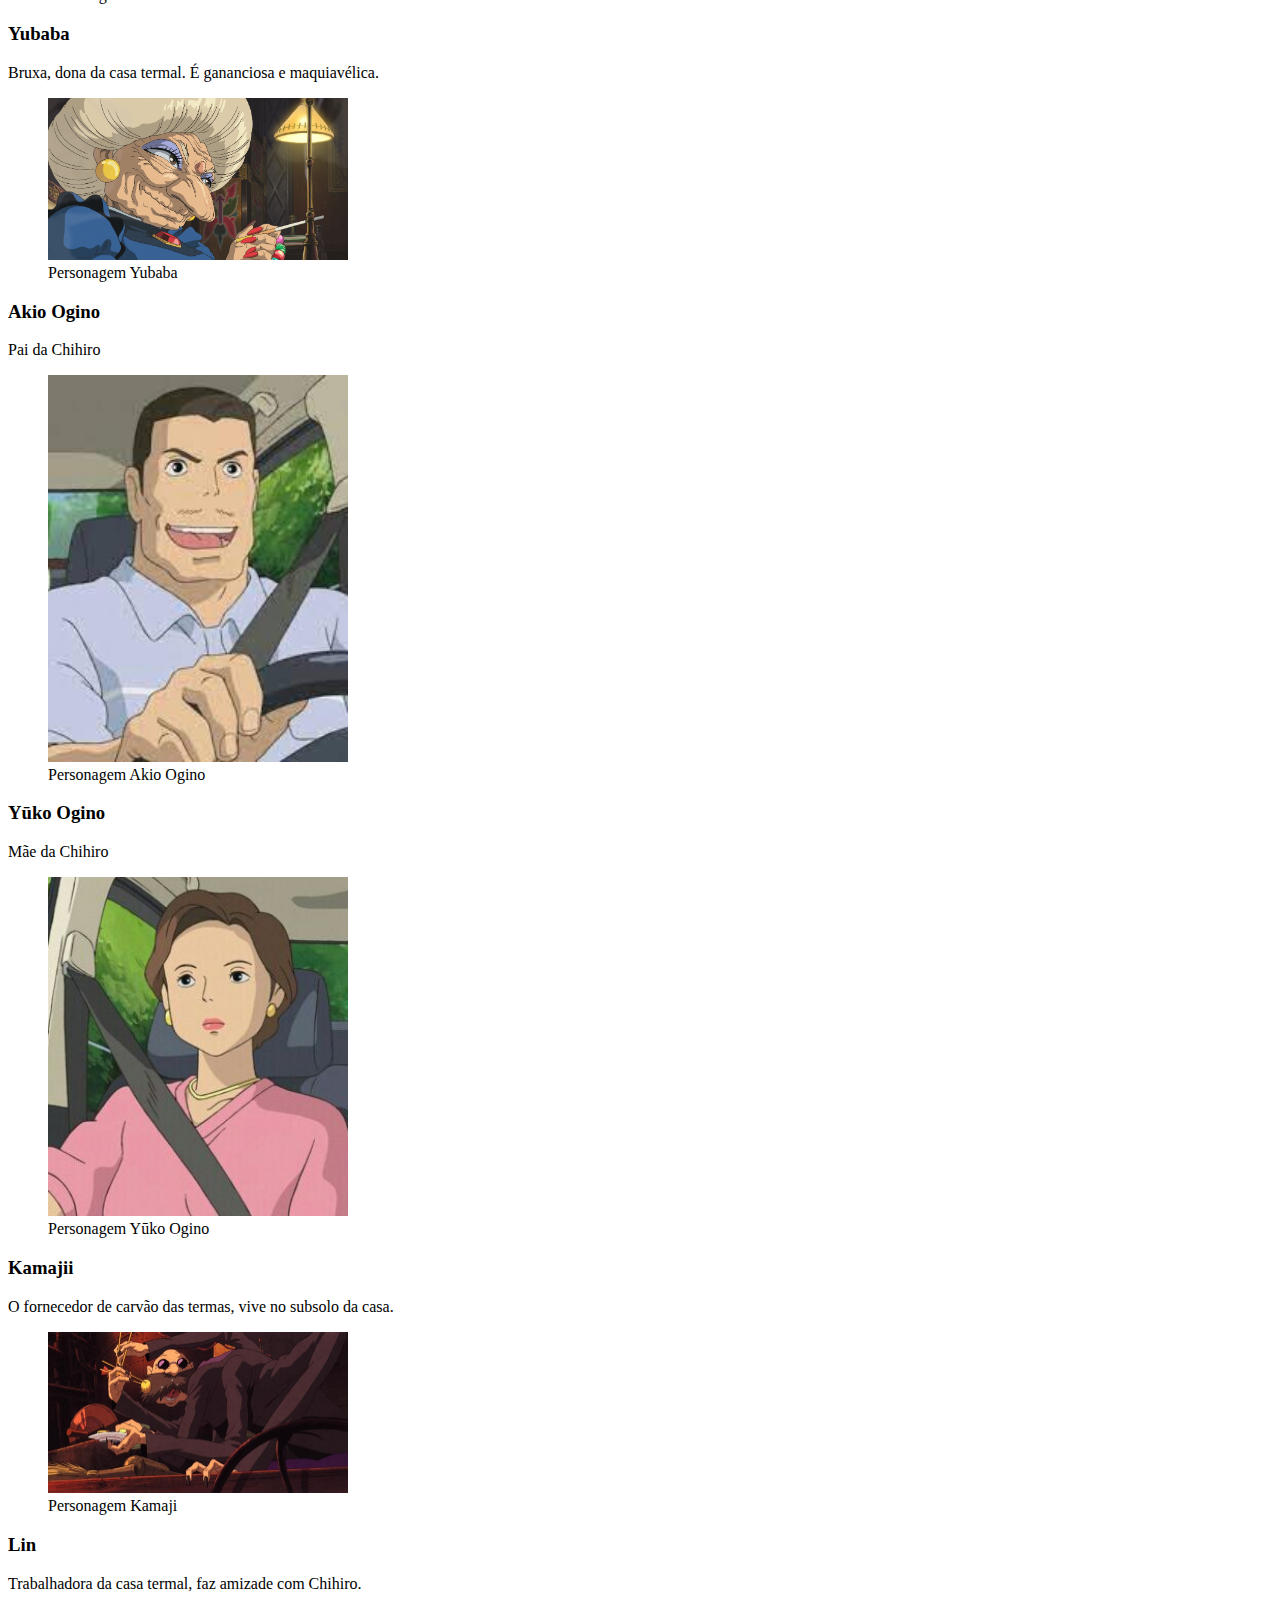
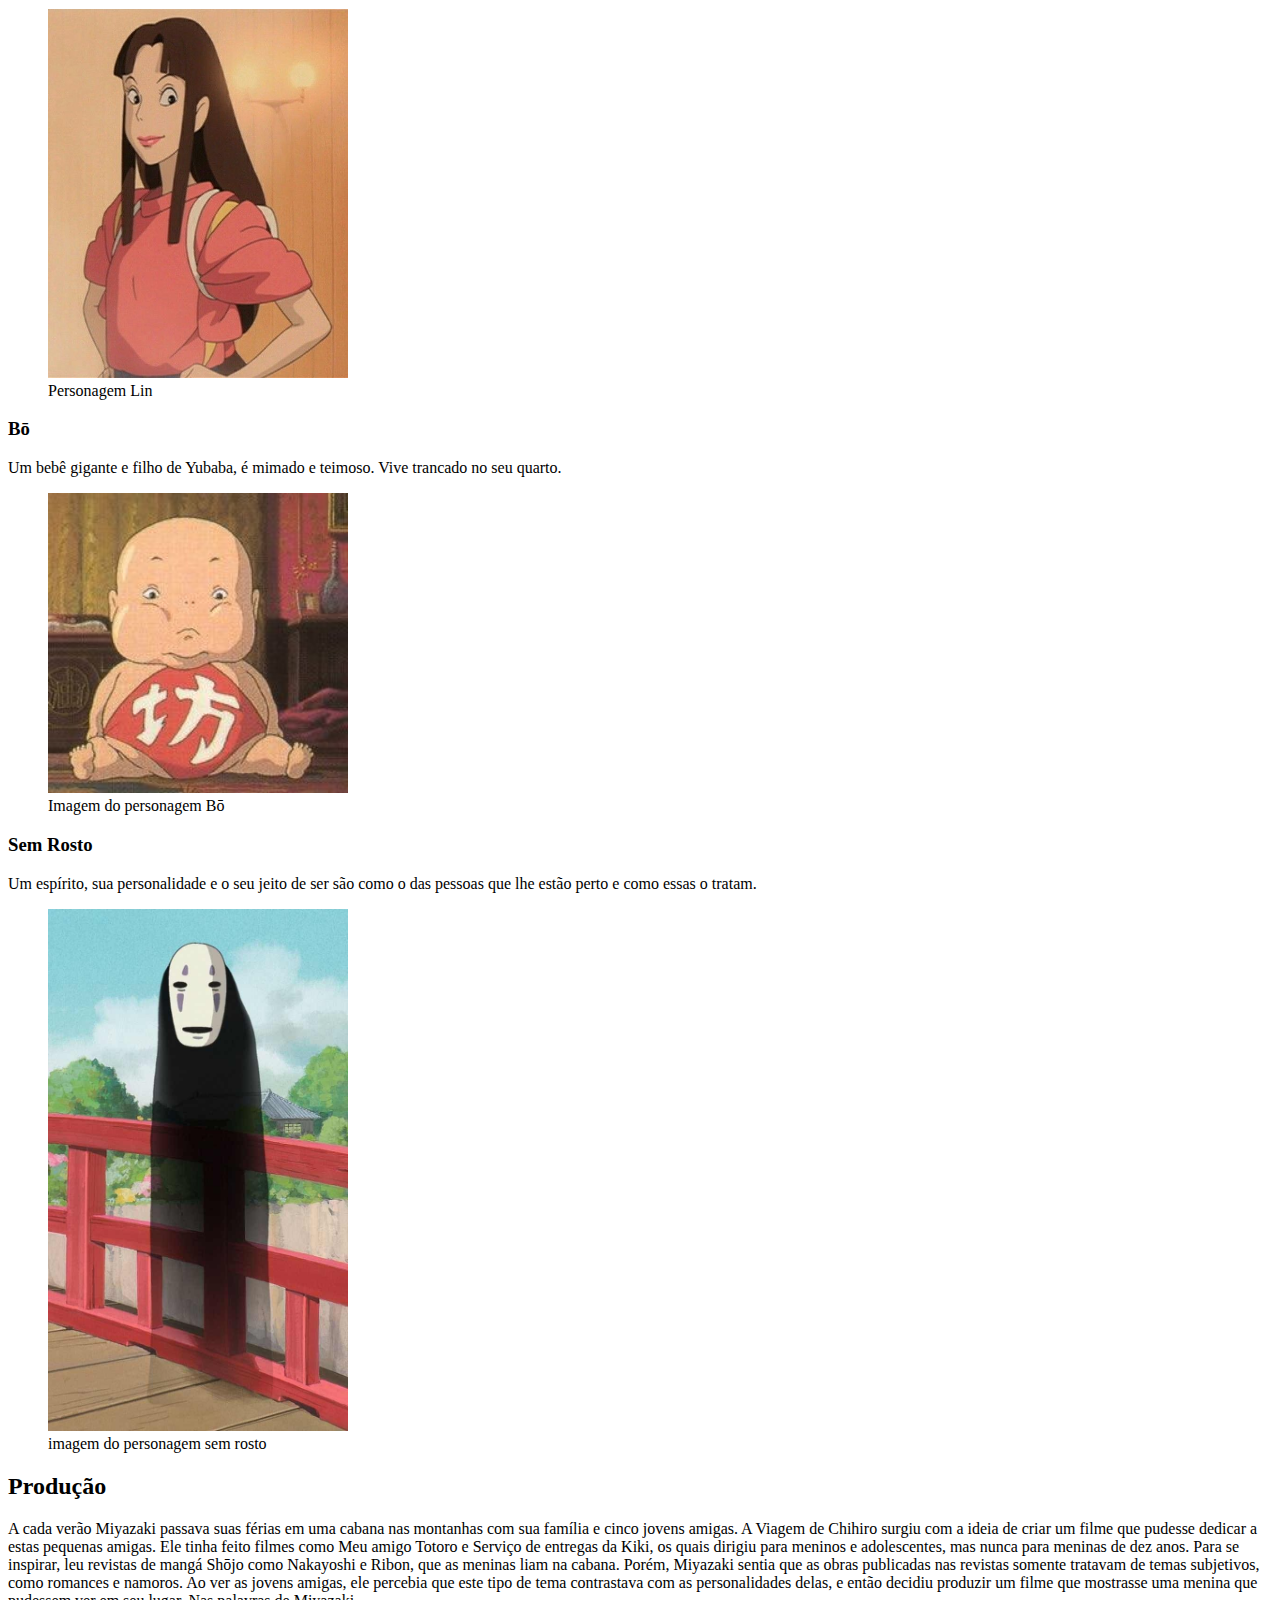
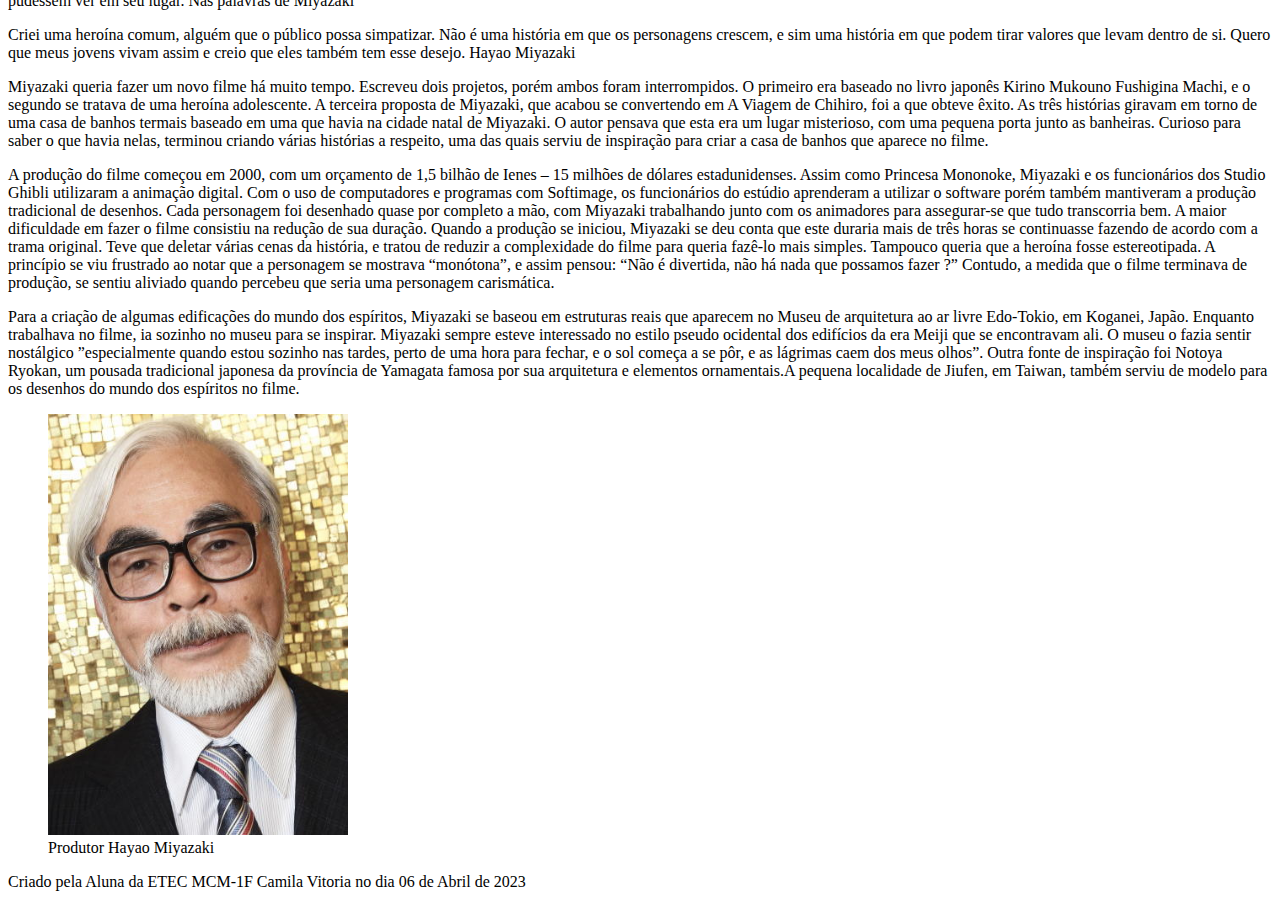
<file: aulas_iw-1-main/aulas_iw-1-main/projeto_site/aulas_iw-1-2/projeto_site/index.html>
<!DOCTYPE html>
<html lang="pt-br">
<head>
    <meta charset="UTF-8">
    <meta http-equiv="X-UA-Compatible" content="IE=edge">
    <meta name="viewport" content="width=device-width, initial-scale=1.0">
    <title>Projeto A Viagem de Chihiro</title>
    <link rel="stylesheet" href="CSS/estilo.css">
</head>
<body>
    <header>
        <p>Logotipo</p>
    </header>
    <nav>
        <p>Aqui vai o menu de navegação</p>
    </nav>
    <main>
        <h1 id="titulo">O Filme A Viagem de Chihiro</h1>
        <p class="tipo1">A Viagem de Chihiro(千と千尋の神隠し Sen to Chihiro no Kamikakushi?) é um filme japonês de animação, dos gêneros aventura e fantasia, lançado em 2001. O longa-metragem foi escrito e dirigido por Hayao Miyazaki, com as vozes de Rumi Hiiragi, Miyu Irino, Mari Natsuki, Takeshi Naito, Yasuko Sawaguchi, Tsunehiko Kamijō, Takehiko Ono e Bunta Sugawara. O longa narra as aventuras de Chihiro Ogino (Hiiragi), uma menina de dez anos que se encontra em mudança com a sua família.</p>
        <p>Miyazaki escreveu o roteiro após decidir que a história seria baseada na filha de seu amigo Seiji Okuda, produtor associado do filme, que tinha dez anos à época; a garota fazia visitas frequentes à casa do diretor todo verão. Na época, ele estava a trabalhar em dois projetos diferentes, mas ambos foram rejeitados em favor do longa-metragem. A produção de A Viagem de Chihiro começou em 2000, com um orçamento de 1,9 bilhões de ienes. É a décima-terceira produção do Studio Ghibli e a sétima realizada por Miyazaki dentro do estúdio, a animação chegou aos cinemas japoneses em 20 de julho de 2001, pela distribuidora Tōhō. A produção tornou-se a mais bem sucedida da história do cinema japonês, conquistando mais de 352 milhões de dólares mundialmente. No seu país de origem, o filme desbancou Titanic como a maior bilheteria de todos os tempos, com um total de 30,8 bilhões de ienes.</p>
        <figure>
            <img src="IMAGENS/a-viagem-de-chihiro.jpg" alt="Imagem do filme A Viagem de Chihiro"width="600">
            <figcaption>Imagem de filme A Viagem de Chihiro</figcaption>
        </figure>
        <article>
            <h2>Snopse</h2>
            <p>
                Chihiro e seus pais são obrigados a se mudarem para outra cidade. Durante a mudança seu pai, decide tomar um atalho para economizar tempo, porém, acabam se perdendo e chegando em um edifício com um estranho túnel no centro. Ainda que Chihiro se negue a entrar, seus pais insistem em seguir túnel adentro. Do outro lado, descobrem um povoado aparentemente abandonado; a família opta em explorar o lugar e acabam encontrando um restaurante o qual decidem parar para comer. Chihiro deixa-os para continuar investigando. Quando começa a anoitecer um misterioso jovem chamado Haku aparece e ordena que Chihiro saia do lugar antes que anoiteça completamente.
            </p>
            <p>Chihiro corre em busca dos pais, enquanto pouco a pouco a cidade vai ganhando vida: os postes acendem e aparecem uma variedade de espíritos. Ao chegar ao restaurante, Chihiro descobre que seus pais se tornaram enormes porcos. Aterrorizada, a jovem foge e começa a se dar conta que está ficando transparente. Haku, que aparece novamente, diz que para ela não desaparecer deve comer algo deste mundo e lhe oferece uma baga. Depois disto, leva-a secretamente a uma casa de banhos termais em que deve aceitar um trabalho antes que possa ajudá-la a escapar. Assim, com a ajuda de vários amigos que faz ao longo da história, Chihiro inicia uma grande aventura para buscar uma maneira de acabar com o feitiço que mantêm a família dela em porcos e poder continuar com sua vida livre</p>
            <section>
                <h3>Chihiro</h3>
                <p>Personagem principal, de uma menina infantil passa a ser corajosa e
                    destemida ao longo do filme(Dubladora-Rumi Hiiragi)</p>
                    <figure>
                        <img src="IMAGENS/Chihiro.jpg" alt="Imagem da personagem Chihiro"width="300">

                        <figcaption>Personagem Chihiro</figcaption>
                    </figure>
            </section>
            <section>
                <h3>Haku</h3>
                <p>Mão direita de Yubaba, sempre está procurando ajudar Chihiro.</p>
                <figure>
                    <img src="IMAGENS/haku.jpg" alt="Imagem do personagem Haku"width="250">
                    <figcaption>Personagem Haku</figcaption>
                </figure>
            </section>
            <section>
                <h3>Yubaba</h3>
                <p>Bruxa, dona da casa termal. É gananciosa e maquiavélica.</p>
                <figure>
                    <img src="IMAGENS/Yubaba.jpg" alt="Imagem da personagem Yubaba"width="300">
                    <figcaption>Personagem Yubaba</figcaption>
                </figure>
            </section>
            <section>
                <h3>Akio Ogino</h3>
                <p>Pai da Chihiro</p>
                <figure>
                    <img src="IMAGENS/Pai da Chihiro.jpg" alt="Imagem do Akio Ogino, pai da Chihiro"width="300">
                    <figcaption>Personagem Akio Ogino</figcaption>
                </figure>
                <section>
                    <h3>Yūko Ogino</h3>
                    <p>Mãe da Chihiro</p>
                    <figure>
                        <img src="IMAGENS/Mãe da Chihiro.jpg" alt="Imagem de Yūko Ogino, mãe de Chihiro"width="300">
                        <figcaption>Personagem Yūko Ogino</figcaption>
                    </figure>
                </section>
                <section>
                    <h3>Kamajii</h3>
                    <p>O fornecedor de carvão das termas, vive no subsolo da casa.</p>
                    <figure>
                        <img src="IMAGENS/Kamaji.jpg" alt="Imagem do personagem Kamaji"width="300">
                        <figcaption>Personagem Kamaji</figcaption>
                    </figure>
<section>
<h3>Lin</h3>
<p>Trabalhadora da casa termal, faz amizade com Chihiro.</p>
<figure>
    <img src="IMAGENS/Lin.jpg" alt="Imagem da personagem Lin"width="300">
    <figcaption>Personagem Lin</figcaption>
</figure>
<section>
    <h3>Bō</h3>
    <p>Um bebê gigante e filho de Yubaba, é mimado e teimoso.
        Vive trancado no seu quarto.</p>
        <figure>
            <img src="IMAGENS/Bo.jpg" alt="Imagem do personagem Bō"width="300">
            <figcaption>Imagem do personagem Bō</figcaption>
        </figure>
<section>
    <h3>Sem Rosto </h3>
    <p>Um espírito, sua personalidade e o seu jeito de ser são como o das pessoas que lhe estão perto e como essas o tratam.</p>
    <figure>
        <img src="IMAGENS/sem rosto.jpg" alt="Imagem do personagem Sem rosto"width="300">
        <figcaption>imagem do personagem sem rosto</figcaption>
    </figure>
</section>
        </article>
         <article>
            <h2>Produção</h2>
            <section>
                <p>A cada verão Miyazaki passava suas férias em uma cabana nas montanhas com sua família e cinco jovens amigas. A Viagem de Chihiro surgiu com a ideia de criar um filme que pudesse dedicar a estas pequenas amigas. Ele tinha feito filmes como Meu amigo Totoro e Serviço de entregas da Kiki, os quais dirigiu para meninos e adolescentes, mas nunca para meninas de dez anos. Para se inspirar, leu revistas de mangá Shōjo como Nakayoshi e Ribon, que as meninas liam na cabana. Porém, Miyazaki sentia que as obras publicadas nas revistas somente tratavam de temas subjetivos, como romances e namoros. Ao ver as jovens amigas, ele percebia que este tipo de tema contrastava com as personalidades delas, e então decidiu produzir um filme que mostrasse uma menina que pudessem ver em seu lugar. Nas palavras de Miyazaki</p>
                <p>Criei uma heroína comum, alguém que o público possa simpatizar. Não é uma história em que os personagens crescem, e sim uma história em que podem tirar valores que levam dentro de si. Quero que meus jovens vivam assim e creio que eles também tem esse desejo.

                    Hayao Miyazaki</p>
                    <p>Miyazaki queria fazer um novo filme há muito tempo. Escreveu dois projetos, porém ambos foram interrompidos. O primeiro era baseado no livro japonês Kirino Mukouno Fushigina Machi, e o segundo se tratava de uma heroína adolescente. A terceira proposta de Miyazaki, que acabou se convertendo em A Viagem de Chihiro, foi a que obteve êxito. As três histórias giravam em torno de uma casa de banhos termais baseado em uma que havia na cidade natal de Miyazaki. O autor pensava que esta era um lugar misterioso, com uma pequena porta junto as banheiras. Curioso para saber o que havia nelas, terminou criando várias histórias a respeito, uma das quais serviu de inspiração para criar a casa de banhos que aparece no filme.</p>
                    <p>A produção do filme começou em 2000, com um orçamento de 1,5 bilhão de Ienes – 15 milhões de dólares estadunidenses. Assim como Princesa Mononoke, Miyazaki e os funcionários dos Studio Ghibli utilizaram a animação digital. Com o uso de computadores e programas com Softimage, os funcionários do estúdio aprenderam a utilizar o software porém também mantiveram a produção tradicional de desenhos. Cada personagem foi desenhado quase por completo a mão, com Miyazaki trabalhando junto com os animadores para assegurar-se que tudo transcorria bem. A maior dificuldade em fazer o filme consistiu na redução de sua duração. Quando a produção se iniciou, Miyazaki se deu conta que este duraria mais de três horas se continuasse fazendo de acordo com a trama original. Teve que deletar várias cenas da história, e tratou de reduzir a complexidade do filme para queria fazê-lo mais simples. Tampouco queria que a heroína fosse estereotipada. A princípio se viu frustrado ao notar que a personagem se mostrava “monótona”, e assim pensou: “Não é divertida, não há nada que possamos fazer ?” Contudo, a medida que o filme terminava de produção, se sentiu aliviado quando percebeu que seria uma personagem carismática.</p>
                    <p>Para a criação de algumas edificações do mundo dos espíritos, Miyazaki se baseou em estruturas reais que aparecem no Museu de arquitetura ao ar livre Edo-Tokio, em Koganei, Japão. Enquanto trabalhava no filme, ia sozinho no museu para se inspirar. Miyazaki sempre esteve interessado no estilo pseudo ocidental dos edifícios da era Meiji que se encontravam ali. O museu o fazia sentir nostálgico ”especialmente quando estou sozinho nas tardes, perto de uma hora para fechar, e o sol começa a se pôr, e as lágrimas caem dos meus olhos”. Outra fonte de inspiração foi Notoya Ryokan, um pousada tradicional japonesa da província de Yamagata famosa por sua arquitetura e elementos ornamentais.A pequena localidade de Jiufen, em Taiwan, também serviu de modelo para os desenhos do mundo dos espíritos no filme.</p>
                    <figure>
                        <img src="IMAGENS/Hayao_Miyazaki.jpg" alt="Imagem do Produtor de A viagem de Chihiro Hayao Miyazaki"width="300">
                        <figcaption>Produtor Hayao Miyazaki</figcaption>
                    </figure>
            </section>
         </article>
    </main>
    <footer>
        <p>Criado pela Aluna da ETEC MCM-1F Camila Vitoria no dia 06 de Abril de 2023</p>
    </footer>
</body>
</html>
</file>
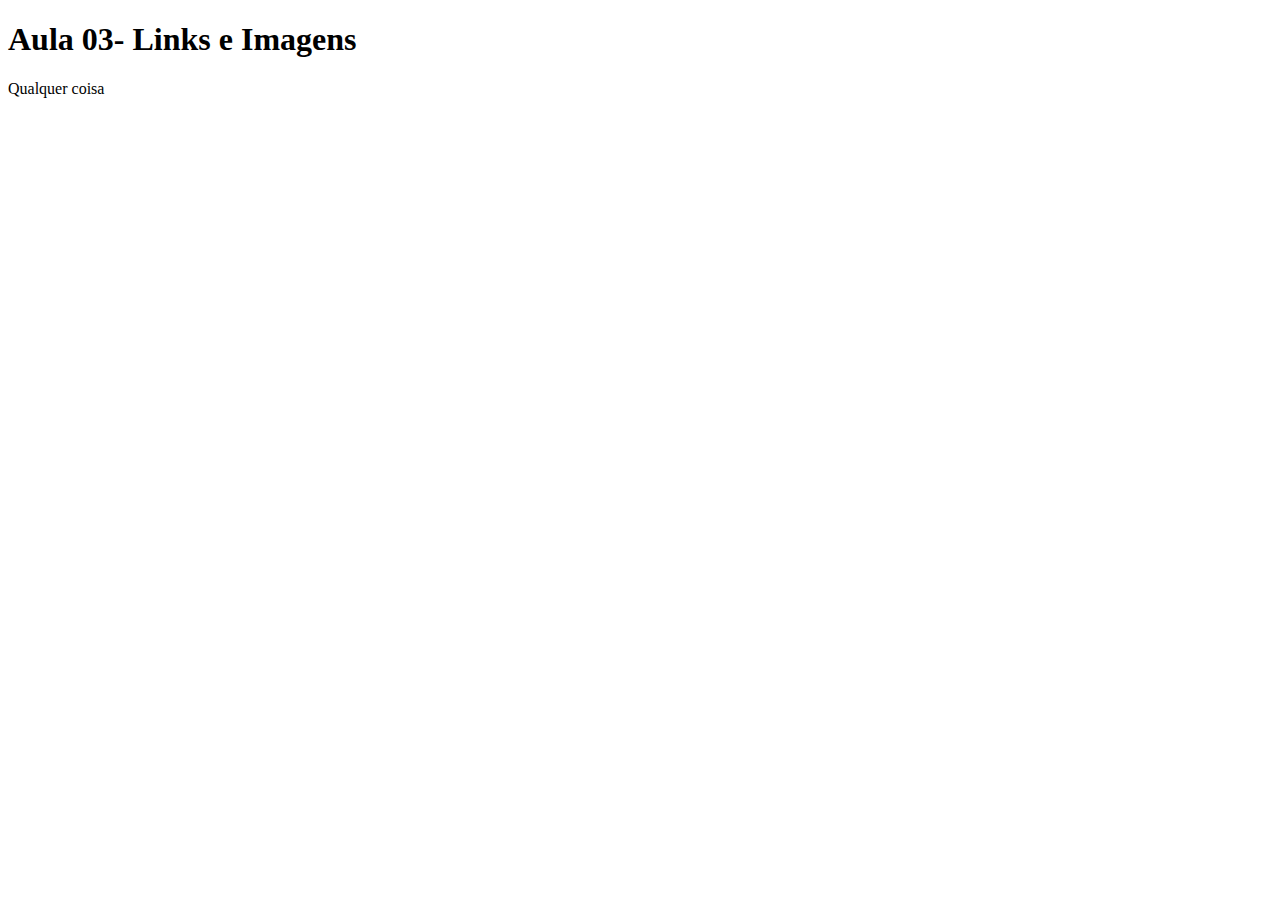
<file: aulas_iw-1-main/aulas_iw-1-main/projeto_site/aulas_iw-1-1/aulas iw/aula 03/index.html>
<!DOCTYPE html>
<html lang="pt-br">
<head>
    <meta charset="UTF-8">
    <meta http-equiv="X-UA-Compatible" content="IE=edge">
    <meta name="viewport" content="width=device-width, initial-scale=1.0">
    <title>Aula 03</title>
</head>
<body>
 <h1>Aula 03- Links e Imagens</h1>   
 <p>Qualquer coisa</p>
</body>
</html>
</file>
<file: projeto_site/CSS/estilo.css>
.banner{
    width: 100%;
}
header{
    background-color: rgb(157, 238, 168);
}
.container{
    width: 80%;
    background-color: rgb(55, 180, 139);
    margin: auto;
}
footer{
    background-color: rgb(212, 33, 33);
    width: 100%;
}
</file>
<file: aulas_iw-1-main/aulas_iw-1-main/projeto_site/aulas_iw-1-2/projeto_site/CSS/estilo.css>
#titulo{
    color: aliceblue;
}
</file>
